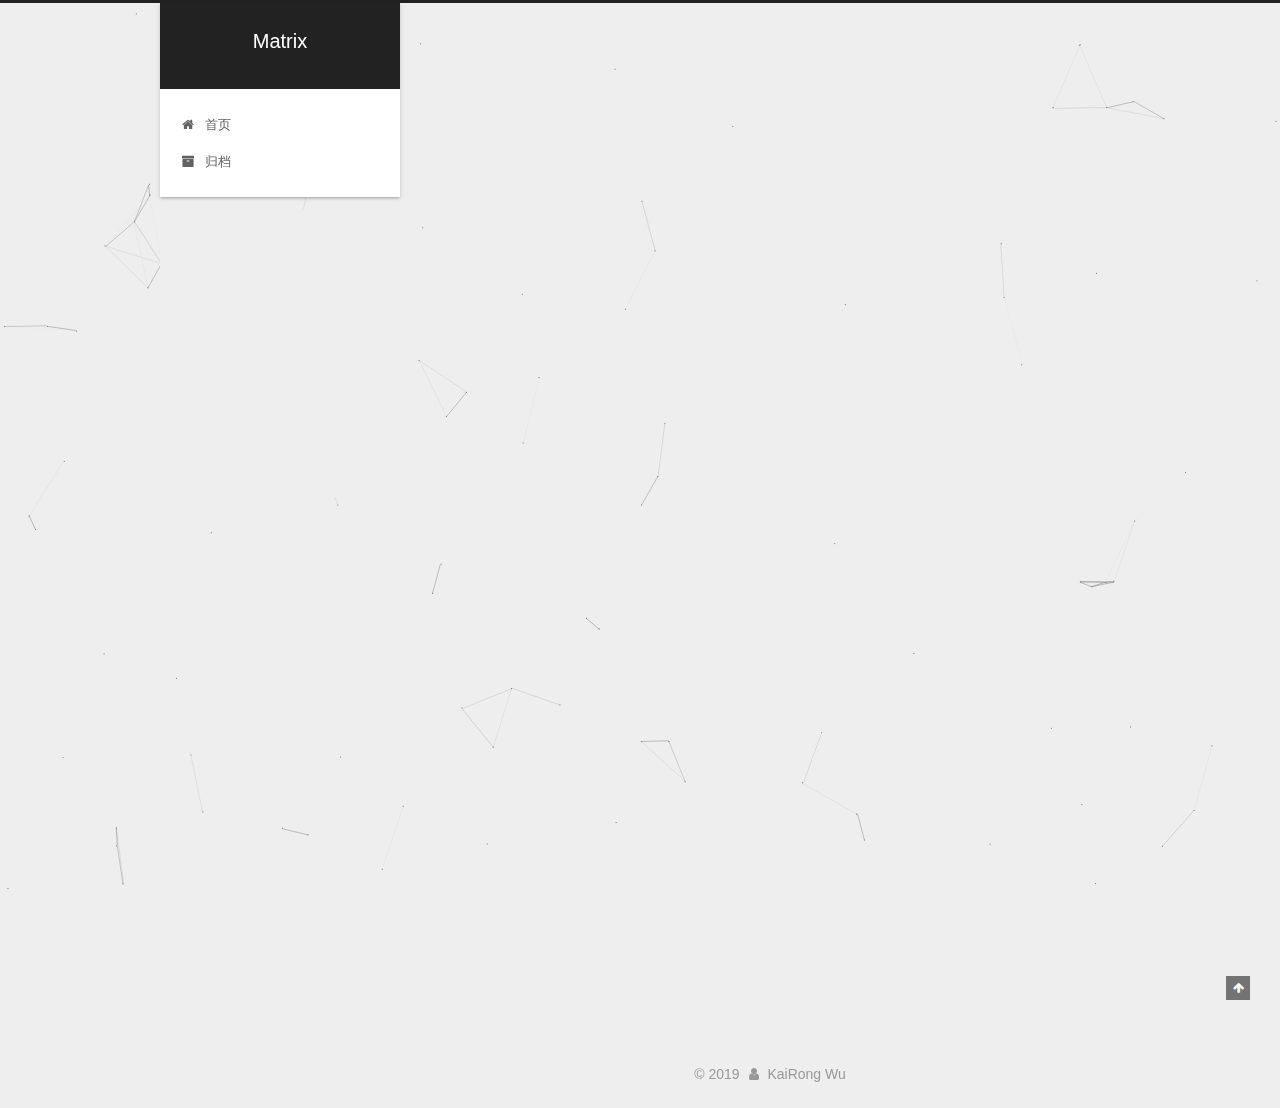
<file: index.html>
<!DOCTYPE html>



  


<html class="theme-next gemini use-motion" lang="zh-Hans">
<head>
  <meta charset="UTF-8"/>
<meta http-equiv="X-UA-Compatible" content="IE=edge" />
<meta name="viewport" content="width=device-width, initial-scale=1, maximum-scale=1"/>
<meta name="theme-color" content="#222">









<meta http-equiv="Cache-Control" content="no-transform" />
<meta http-equiv="Cache-Control" content="no-siteapp" />
















  
  
  <link href="/lib/fancybox/source/jquery.fancybox.css?v=2.1.5" rel="stylesheet" type="text/css" />







<link href="/lib/font-awesome/css/font-awesome.min.css?v=4.6.2" rel="stylesheet" type="text/css" />

<link href="/css/main.css?v=5.1.4" rel="stylesheet" type="text/css" />


  <link rel="apple-touch-icon" sizes="180x180" href="/images/apple-touch-icon-next.png?v=5.1.4">


  <link rel="icon" type="image/png" sizes="32x32" href="/images/favicon-32x32-rick.ico?v=5.1.4">


  <link rel="icon" type="image/png" sizes="16x16" href="/images/favicon-16x16-rick.ico?v=5.1.4">


  <link rel="mask-icon" href="/images/logo.svg?v=5.1.4" color="#222">





  <meta name="keywords" content="Hexo, NexT , KaiRong Wu, Rick, rick, Matrix" />










<meta name="description" content="你不需要很厉害才能开始，但你需要开始才会很厉害">
<meta property="og:type" content="website">
<meta property="og:title" content="Matrix">
<meta property="og:url" content="http:&#x2F;&#x2F;rickandmatrix.top&#x2F;index.html">
<meta property="og:site_name" content="Matrix">
<meta property="og:description" content="你不需要很厉害才能开始，但你需要开始才会很厉害">
<meta property="article:author" content="KaiRong Wu">
<meta name="twitter:card" content="summary">



<script type="text/javascript" id="hexo.configurations">
  var NexT = window.NexT || {};
  var CONFIG = {
    root: '/',
    scheme: 'Gemini',
    version: '5.1.4',
    sidebar: {"position":"left","display":"post","offset":12,"b2t":false,"scrollpercent":false,"onmobile":false},
    fancybox: true,
    tabs: true,
    motion: {"enable":true,"async":false,"transition":{"post_block":"fadeIn","post_header":"slideDownIn","post_body":"slideDownIn","coll_header":"slideLeftIn","sidebar":"slideUpIn"}},
    duoshuo: {
      userId: '0',
      author: '博主'
    },
    algolia: {
      applicationID: '',
      apiKey: '',
      indexName: '',
      hits: {"per_page":10},
      labels: {"input_placeholder":"Search for Posts","hits_empty":"We didn't find any results for the search: ${query}","hits_stats":"${hits} results found in ${time} ms"}
    }
  };
</script>



  <link rel="canonical" href="http://rickandmatrix.top/"/>





  <title>Matrix</title>
  








<meta name="generator" content="Hexo 4.1.0"></head>

<body itemscope itemtype="http://schema.org/WebPage" lang="zh-Hans">

  
  
    
  

  <div class="container sidebar-position-left 
  page-home">
    <div class="headband"></div>

    <header id="header" class="header" itemscope itemtype="http://schema.org/WPHeader">
      <div class="header-inner"><div class="site-brand-wrapper">
  <div class="site-meta ">
    

    <div class="custom-logo-site-title">
      <a href="/"  class="brand" rel="start">
        <span class="logo-line-before"><i></i></span>
        <span class="site-title">Matrix</span>
        <span class="logo-line-after"><i></i></span>
      </a>
    </div>
      
        <p class="site-subtitle"></p>
      
  </div>

  <div class="site-nav-toggle">
    <button>
      <span class="btn-bar"></span>
      <span class="btn-bar"></span>
      <span class="btn-bar"></span>
    </button>
  </div>
</div>

<nav class="site-nav">
  

  
    <ul id="menu" class="menu">
      
        
        <li class="menu-item menu-item-home">
          <a href="/%20" rel="section">
            
              <i class="menu-item-icon fa fa-fw fa-home"></i> <br />
            
            首页
          </a>
        </li>
      
        
        <li class="menu-item menu-item-archives">
          <a href="/archives/%20" rel="section">
            
              <i class="menu-item-icon fa fa-fw fa-archive"></i> <br />
            
            归档
          </a>
        </li>
      

      
    </ul>
  

  
</nav>



 </div>
    </header>

    <main id="main" class="main">
      <div class="main-inner">
        <div class="content-wrap">
          <div id="content" class="content">
            
  <section id="posts" class="posts-expand">
    
      

  

  
  
  

  <article class="post post-type-normal" itemscope itemtype="http://schema.org/Article">
  
  
  
  <div class="post-block">
    <link itemprop="mainEntityOfPage" href="http://rickandmatrix.top/2019/12/11/hello-world/">

    <span hidden itemprop="author" itemscope itemtype="http://schema.org/Person">
      <meta itemprop="name" content="KaiRong Wu">
      <meta itemprop="description" content="">
      <meta itemprop="image" content="/images/avatar.png">
    </span>

    <span hidden itemprop="publisher" itemscope itemtype="http://schema.org/Organization">
      <meta itemprop="name" content="Matrix">
    </span>

    
      <header class="post-header">

        
        
          <h1 class="post-title" itemprop="name headline">
                
                <a class="post-title-link" href="/2019/12/11/hello-world/" itemprop="url">Hello World</a></h1>
        

        <div class="post-meta">
          <span class="post-time">
            
              <span class="post-meta-item-icon">
                <i class="fa fa-calendar-o"></i>
              </span>
              
                <span class="post-meta-item-text">发表于</span>
              
              <time title="创建于" itemprop="dateCreated datePublished" datetime="2019-12-11T21:10:09+08:00">
                2019-12-11
              </time>
            

            

            
          </span>

          

          
            
          

          
          

          

          

          

        </div>
      </header>
    

    
    
    
    <div class="post-body" itemprop="articleBody">

      
      

      
        
          
            <p>Welcome to <a href="https://hexo.io/" target="_blank" rel="noopener">Hexo</a>! This is your very first post. Check <a href="https://hexo.io/docs/" target="_blank" rel="noopener">documentation</a> for more info. If you get any problems when using Hexo, you can find the answer in <a href="https://hexo.io/docs/troubleshooting.html" target="_blank" rel="noopener">troubleshooting</a> or you can ask me on <a href="https://github.com/hexojs/hexo/issues" target="_blank" rel="noopener">GitHub</a>.</p>
<h2 id="Quick-Start"><a href="#Quick-Start" class="headerlink" title="Quick Start"></a>Quick Start</h2><h3 id="Create-a-new-post"><a href="#Create-a-new-post" class="headerlink" title="Create a new post"></a>Create a new post</h3><figure class="highlight bash"><table><tr><td class="gutter"><pre><span class="line">1</span><br></pre></td><td class="code"><pre><span class="line">$ hexo new <span class="string">"My New Post"</span></span><br></pre></td></tr></table></figure>

<p>More info: <a href="https://hexo.io/docs/writing.html" target="_blank" rel="noopener">Writing</a></p>
<h3 id="Run-server"><a href="#Run-server" class="headerlink" title="Run server"></a>Run server</h3><figure class="highlight bash"><table><tr><td class="gutter"><pre><span class="line">1</span><br></pre></td><td class="code"><pre><span class="line">$ hexo server</span><br></pre></td></tr></table></figure>

<p>More info: <a href="https://hexo.io/docs/server.html" target="_blank" rel="noopener">Server</a></p>
<h3 id="Generate-static-files"><a href="#Generate-static-files" class="headerlink" title="Generate static files"></a>Generate static files</h3><figure class="highlight bash"><table><tr><td class="gutter"><pre><span class="line">1</span><br></pre></td><td class="code"><pre><span class="line">$ hexo generate</span><br></pre></td></tr></table></figure>

<p>More info: <a href="https://hexo.io/docs/generating.html" target="_blank" rel="noopener">Generating</a></p>
<h3 id="Deploy-to-remote-sites"><a href="#Deploy-to-remote-sites" class="headerlink" title="Deploy to remote sites"></a>Deploy to remote sites</h3><figure class="highlight bash"><table><tr><td class="gutter"><pre><span class="line">1</span><br></pre></td><td class="code"><pre><span class="line">$ hexo deploy</span><br></pre></td></tr></table></figure>

<p>More info: <a href="https://hexo.io/docs/one-command-deployment.html" target="_blank" rel="noopener">Deployment</a></p>

          
        
      
    </div>
    
    
    

    

    

    

    <footer class="post-footer">
      

      

      

      
      
        <div class="post-eof"></div>
      
    </footer>
  </div>
  
  
  
  </article>


    
  </section>

  


          </div>
          


          

        </div>
        
          
  
  <div class="sidebar-toggle">
    <div class="sidebar-toggle-line-wrap">
      <span class="sidebar-toggle-line sidebar-toggle-line-first"></span>
      <span class="sidebar-toggle-line sidebar-toggle-line-middle"></span>
      <span class="sidebar-toggle-line sidebar-toggle-line-last"></span>
    </div>
  </div>

  <aside id="sidebar" class="sidebar">
    
    <div class="sidebar-inner">

      

      

      <section class="site-overview-wrap sidebar-panel sidebar-panel-active">
        <div class="site-overview">
          <div class="site-author motion-element" itemprop="author" itemscope itemtype="http://schema.org/Person">
            
              <img class="site-author-image" itemprop="image"
                src="/images/avatar.png"
                alt="KaiRong Wu" />
            
              <p class="site-author-name" itemprop="name">KaiRong Wu</p>
              <p class="site-description motion-element" itemprop="description">你不需要很厉害才能开始，但你需要开始才会很厉害</p>
          </div>

          <nav class="site-state motion-element">

            
              <div class="site-state-item site-state-posts">
              
                <a href="/archives/%20%7C%7C%20archive">
              
                  <span class="site-state-item-count">1</span>
                  <span class="site-state-item-name">日志</span>
                </a>
              </div>
            

            

            

          </nav>

          

          

          
          

          
          

          

        </div>
      </section>

      

      

    </div>
  </aside>


        
      </div>
    </main>

    <footer id="footer" class="footer">
      <div class="footer-inner">
        <div class="copyright">&copy; <span itemprop="copyrightYear">2019</span>
  <span class="with-love">
    <i class="fa fa-user"></i>
  </span>
  <span class="author" itemprop="copyrightHolder">KaiRong Wu</span>

  
</div>









        







        
      </div>
    </footer>

    
      <div class="back-to-top">
        <i class="fa fa-arrow-up"></i>
        
      </div>
    

    

  </div>

  

<script type="text/javascript">
  if (Object.prototype.toString.call(window.Promise) !== '[object Function]') {
    window.Promise = null;
  }
</script>









  


  











  
  
    <script type="text/javascript" src="/lib/jquery/index.js?v=2.1.3"></script>
  

  
  
    <script type="text/javascript" src="/lib/fastclick/lib/fastclick.min.js?v=1.0.6"></script>
  

  
  
    <script type="text/javascript" src="/lib/jquery_lazyload/jquery.lazyload.js?v=1.9.7"></script>
  

  
  
    <script type="text/javascript" src="/lib/velocity/velocity.min.js?v=1.2.1"></script>
  

  
  
    <script type="text/javascript" src="/lib/velocity/velocity.ui.min.js?v=1.2.1"></script>
  

  
  
    <script type="text/javascript" src="/lib/fancybox/source/jquery.fancybox.pack.js?v=2.1.5"></script>
  

  
  
    <script type="text/javascript" src="/lib/canvas-nest/canvas-nest.min.js"></script>
  


  


  <script type="text/javascript" src="/js/src/utils.js?v=5.1.4"></script>

  <script type="text/javascript" src="/js/src/motion.js?v=5.1.4"></script>



  
  


  <script type="text/javascript" src="/js/src/affix.js?v=5.1.4"></script>

  <script type="text/javascript" src="/js/src/schemes/pisces.js?v=5.1.4"></script>



  

  


  <script type="text/javascript" src="/js/src/bootstrap.js?v=5.1.4"></script>



  


  




	





  





  












  





  

  

  

  
  

  

  

  

</body>
</html>
</file>
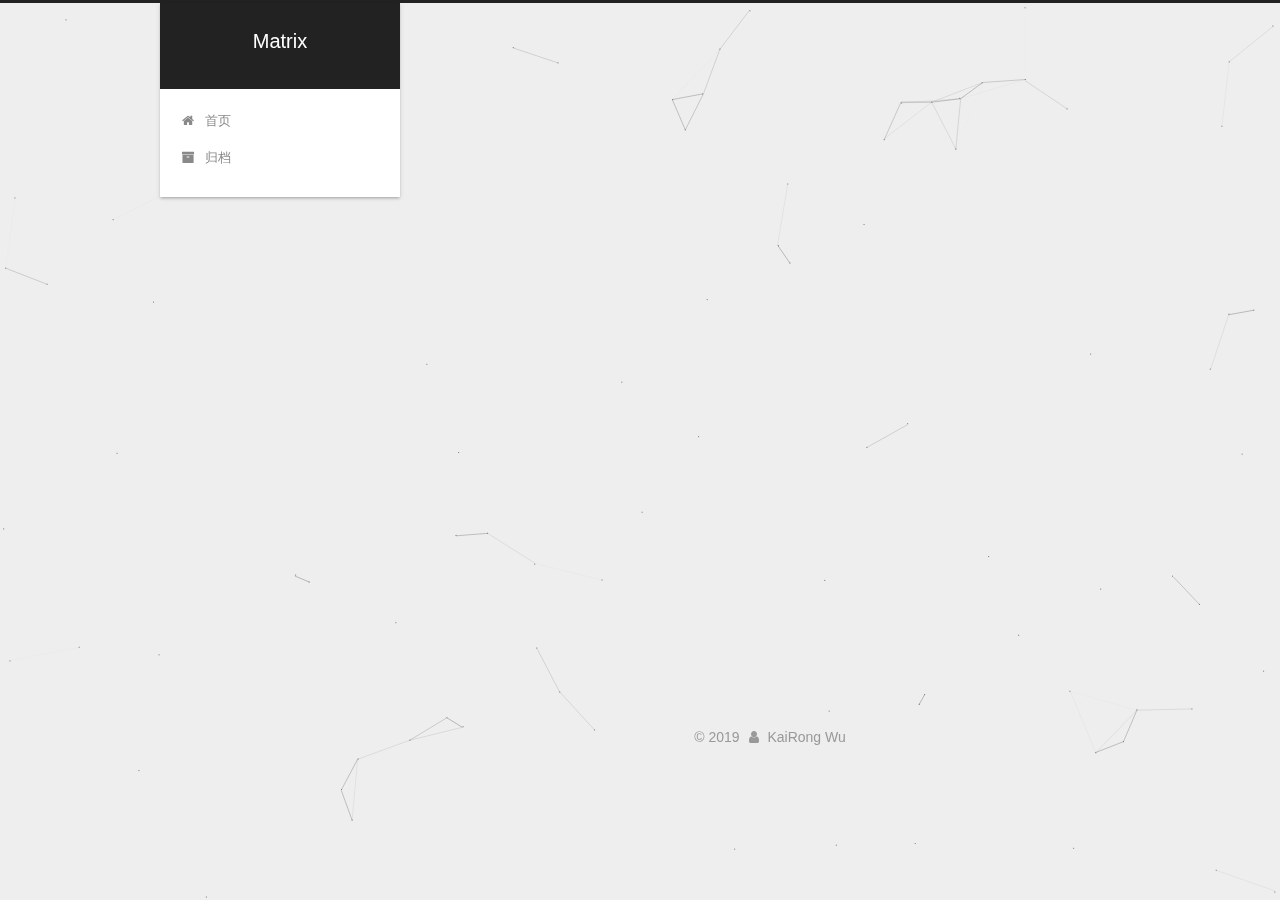
<file: archives/index.html>
<!DOCTYPE html>



  


<html class="theme-next gemini use-motion" lang="zh-Hans">
<head>
  <meta charset="UTF-8"/>
<meta http-equiv="X-UA-Compatible" content="IE=edge" />
<meta name="viewport" content="width=device-width, initial-scale=1, maximum-scale=1"/>
<meta name="theme-color" content="#222">









<meta http-equiv="Cache-Control" content="no-transform" />
<meta http-equiv="Cache-Control" content="no-siteapp" />
















  
  
  <link href="/lib/fancybox/source/jquery.fancybox.css?v=2.1.5" rel="stylesheet" type="text/css" />







<link href="/lib/font-awesome/css/font-awesome.min.css?v=4.6.2" rel="stylesheet" type="text/css" />

<link href="/css/main.css?v=5.1.4" rel="stylesheet" type="text/css" />


  <link rel="apple-touch-icon" sizes="180x180" href="/images/apple-touch-icon-next.png?v=5.1.4">


  <link rel="icon" type="image/png" sizes="32x32" href="/images/favicon-32x32-rick.ico?v=5.1.4">


  <link rel="icon" type="image/png" sizes="16x16" href="/images/favicon-16x16-rick.ico?v=5.1.4">


  <link rel="mask-icon" href="/images/logo.svg?v=5.1.4" color="#222">





  <meta name="keywords" content="Hexo, NexT , KaiRong Wu, Rick, rick, Matrix" />










<meta name="description" content="你不需要很厉害才能开始，但你需要开始才会很厉害">
<meta property="og:type" content="website">
<meta property="og:title" content="Matrix">
<meta property="og:url" content="http:&#x2F;&#x2F;rickandmatrix.top&#x2F;archives&#x2F;index.html">
<meta property="og:site_name" content="Matrix">
<meta property="og:description" content="你不需要很厉害才能开始，但你需要开始才会很厉害">
<meta property="article:author" content="KaiRong Wu">
<meta name="twitter:card" content="summary">



<script type="text/javascript" id="hexo.configurations">
  var NexT = window.NexT || {};
  var CONFIG = {
    root: '/',
    scheme: 'Gemini',
    version: '5.1.4',
    sidebar: {"position":"left","display":"post","offset":12,"b2t":false,"scrollpercent":false,"onmobile":false},
    fancybox: true,
    tabs: true,
    motion: {"enable":true,"async":false,"transition":{"post_block":"fadeIn","post_header":"slideDownIn","post_body":"slideDownIn","coll_header":"slideLeftIn","sidebar":"slideUpIn"}},
    duoshuo: {
      userId: '0',
      author: '博主'
    },
    algolia: {
      applicationID: '',
      apiKey: '',
      indexName: '',
      hits: {"per_page":10},
      labels: {"input_placeholder":"Search for Posts","hits_empty":"We didn't find any results for the search: ${query}","hits_stats":"${hits} results found in ${time} ms"}
    }
  };
</script>



  <link rel="canonical" href="http://rickandmatrix.top/archives/"/>





  <title>归档 | Matrix</title>
  








<meta name="generator" content="Hexo 4.1.0"></head>

<body itemscope itemtype="http://schema.org/WebPage" lang="zh-Hans">

  
  
    
  

  <div class="container sidebar-position-left page-archive">
    <div class="headband"></div>

    <header id="header" class="header" itemscope itemtype="http://schema.org/WPHeader">
      <div class="header-inner"><div class="site-brand-wrapper">
  <div class="site-meta ">
    

    <div class="custom-logo-site-title">
      <a href="/"  class="brand" rel="start">
        <span class="logo-line-before"><i></i></span>
        <span class="site-title">Matrix</span>
        <span class="logo-line-after"><i></i></span>
      </a>
    </div>
      
        <p class="site-subtitle"></p>
      
  </div>

  <div class="site-nav-toggle">
    <button>
      <span class="btn-bar"></span>
      <span class="btn-bar"></span>
      <span class="btn-bar"></span>
    </button>
  </div>
</div>

<nav class="site-nav">
  

  
    <ul id="menu" class="menu">
      
        
        <li class="menu-item menu-item-home">
          <a href="/%20" rel="section">
            
              <i class="menu-item-icon fa fa-fw fa-home"></i> <br />
            
            首页
          </a>
        </li>
      
        
        <li class="menu-item menu-item-archives">
          <a href="/archives/%20" rel="section">
            
              <i class="menu-item-icon fa fa-fw fa-archive"></i> <br />
            
            归档
          </a>
        </li>
      

      
    </ul>
  

  
</nav>



 </div>
    </header>

    <main id="main" class="main">
      <div class="main-inner">
        <div class="content-wrap">
          <div id="content" class="content">
            

  
  
  
  <div class="post-block archive">
    <div id="posts" class="posts-collapse">
      <span class="archive-move-on"></span>

      <span class="archive-page-counter">
        
        
        
          
        
        嗯..! 目前共计 1 篇日志。 继续努力。
      </span>

      

        
        
        

        
          
          <div class="collection-title">
            <h1 class="archive-year" id="archive-year-2019">2019</h1>
          </div>
        
        

        

  <article class="post post-type-normal" itemscope itemtype="http://schema.org/Article">
    <header class="post-header">

      <h2 class="post-title">
        
            <a class="post-title-link" href="/2019/12/11/hello-world/" itemprop="url">
              
                <span itemprop="name">Hello World</span>
              
            </a>
        
      </h2>

      <div class="post-meta">
        <time class="post-time" itemprop="dateCreated"
              datetime="2019-12-11T21:10:09+08:00"
              content="2019-12-11" >
          12-11
        </time>
      </div>

    </header>
  </article>



      

    </div>
  </div>
  
  
  

  



          </div>
          


          

        </div>
        
          
  
  <div class="sidebar-toggle">
    <div class="sidebar-toggle-line-wrap">
      <span class="sidebar-toggle-line sidebar-toggle-line-first"></span>
      <span class="sidebar-toggle-line sidebar-toggle-line-middle"></span>
      <span class="sidebar-toggle-line sidebar-toggle-line-last"></span>
    </div>
  </div>

  <aside id="sidebar" class="sidebar">
    
    <div class="sidebar-inner">

      

      

      <section class="site-overview-wrap sidebar-panel sidebar-panel-active">
        <div class="site-overview">
          <div class="site-author motion-element" itemprop="author" itemscope itemtype="http://schema.org/Person">
            
              <img class="site-author-image" itemprop="image"
                src="/images/avatar.png"
                alt="KaiRong Wu" />
            
              <p class="site-author-name" itemprop="name">KaiRong Wu</p>
              <p class="site-description motion-element" itemprop="description">你不需要很厉害才能开始，但你需要开始才会很厉害</p>
          </div>

          <nav class="site-state motion-element">

            
              <div class="site-state-item site-state-posts">
              
                <a href="/archives/%20%7C%7C%20archive">
              
                  <span class="site-state-item-count">1</span>
                  <span class="site-state-item-name">日志</span>
                </a>
              </div>
            

            

            

          </nav>

          

          

          
          

          
          

          

        </div>
      </section>

      

      

    </div>
  </aside>


        
      </div>
    </main>

    <footer id="footer" class="footer">
      <div class="footer-inner">
        <div class="copyright">&copy; <span itemprop="copyrightYear">2019</span>
  <span class="with-love">
    <i class="fa fa-user"></i>
  </span>
  <span class="author" itemprop="copyrightHolder">KaiRong Wu</span>

  
</div>









        







        
      </div>
    </footer>

    
      <div class="back-to-top">
        <i class="fa fa-arrow-up"></i>
        
      </div>
    

    

  </div>

  

<script type="text/javascript">
  if (Object.prototype.toString.call(window.Promise) !== '[object Function]') {
    window.Promise = null;
  }
</script>









  


  











  
  
    <script type="text/javascript" src="/lib/jquery/index.js?v=2.1.3"></script>
  

  
  
    <script type="text/javascript" src="/lib/fastclick/lib/fastclick.min.js?v=1.0.6"></script>
  

  
  
    <script type="text/javascript" src="/lib/jquery_lazyload/jquery.lazyload.js?v=1.9.7"></script>
  

  
  
    <script type="text/javascript" src="/lib/velocity/velocity.min.js?v=1.2.1"></script>
  

  
  
    <script type="text/javascript" src="/lib/velocity/velocity.ui.min.js?v=1.2.1"></script>
  

  
  
    <script type="text/javascript" src="/lib/fancybox/source/jquery.fancybox.pack.js?v=2.1.5"></script>
  

  
  
    <script type="text/javascript" src="/lib/canvas-nest/canvas-nest.min.js"></script>
  


  


  <script type="text/javascript" src="/js/src/utils.js?v=5.1.4"></script>

  <script type="text/javascript" src="/js/src/motion.js?v=5.1.4"></script>



  
  


  <script type="text/javascript" src="/js/src/affix.js?v=5.1.4"></script>

  <script type="text/javascript" src="/js/src/schemes/pisces.js?v=5.1.4"></script>



  

  


  <script type="text/javascript" src="/js/src/bootstrap.js?v=5.1.4"></script>



  


  




	





  





  












  





  

  

  

  
  

  

  

  

</body>
</html>
</file>
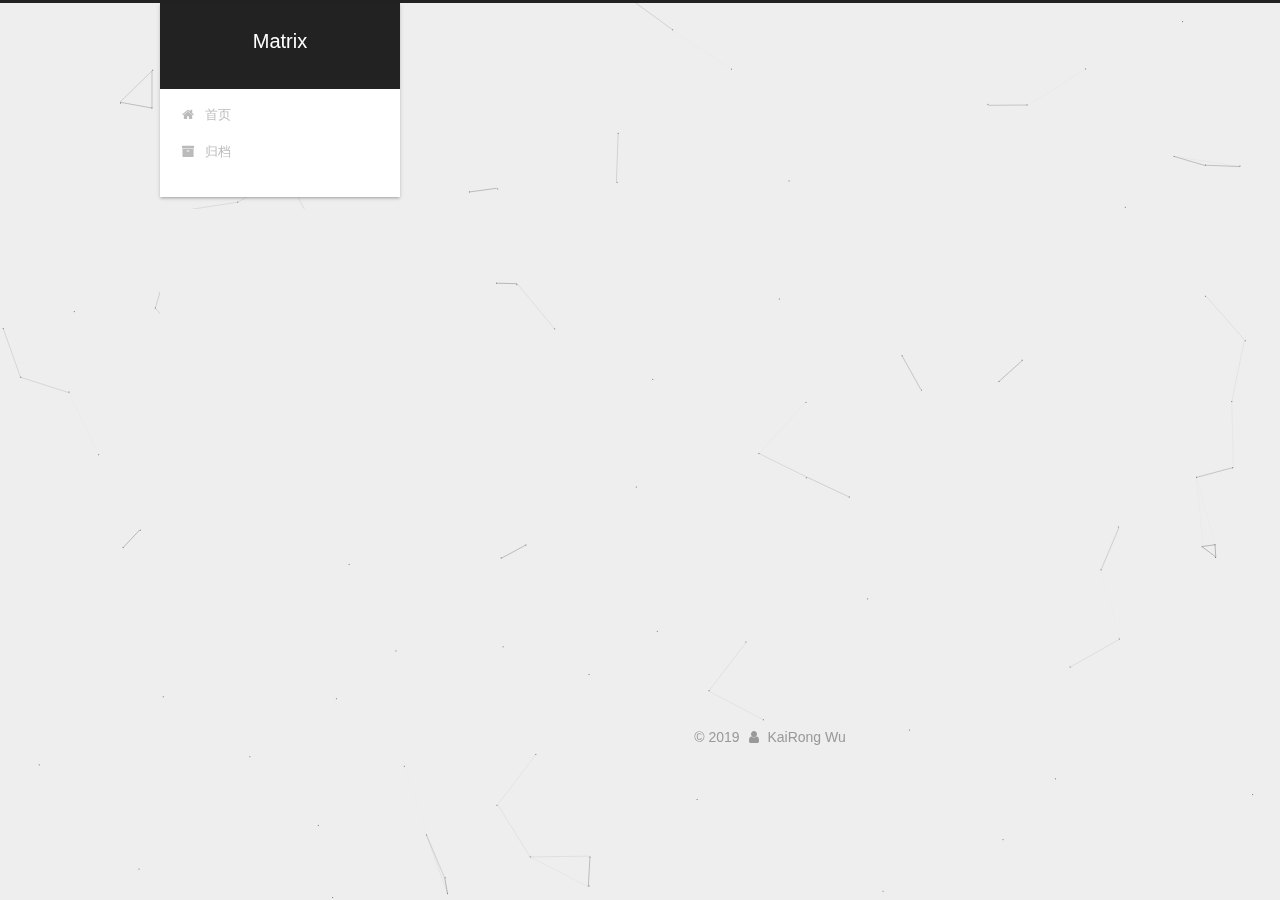
<file: archives/2019/index.html>
<!DOCTYPE html>



  


<html class="theme-next gemini use-motion" lang="zh-Hans">
<head>
  <meta charset="UTF-8"/>
<meta http-equiv="X-UA-Compatible" content="IE=edge" />
<meta name="viewport" content="width=device-width, initial-scale=1, maximum-scale=1"/>
<meta name="theme-color" content="#222">









<meta http-equiv="Cache-Control" content="no-transform" />
<meta http-equiv="Cache-Control" content="no-siteapp" />
















  
  
  <link href="/lib/fancybox/source/jquery.fancybox.css?v=2.1.5" rel="stylesheet" type="text/css" />







<link href="/lib/font-awesome/css/font-awesome.min.css?v=4.6.2" rel="stylesheet" type="text/css" />

<link href="/css/main.css?v=5.1.4" rel="stylesheet" type="text/css" />


  <link rel="apple-touch-icon" sizes="180x180" href="/images/apple-touch-icon-next.png?v=5.1.4">


  <link rel="icon" type="image/png" sizes="32x32" href="/images/favicon-32x32-rick.ico?v=5.1.4">


  <link rel="icon" type="image/png" sizes="16x16" href="/images/favicon-16x16-rick.ico?v=5.1.4">


  <link rel="mask-icon" href="/images/logo.svg?v=5.1.4" color="#222">





  <meta name="keywords" content="Hexo, NexT , KaiRong Wu, Rick, rick, Matrix" />










<meta name="description" content="你不需要很厉害才能开始，但你需要开始才会很厉害">
<meta property="og:type" content="website">
<meta property="og:title" content="Matrix">
<meta property="og:url" content="http:&#x2F;&#x2F;rickandmatrix.top&#x2F;archives&#x2F;2019&#x2F;index.html">
<meta property="og:site_name" content="Matrix">
<meta property="og:description" content="你不需要很厉害才能开始，但你需要开始才会很厉害">
<meta property="article:author" content="KaiRong Wu">
<meta name="twitter:card" content="summary">



<script type="text/javascript" id="hexo.configurations">
  var NexT = window.NexT || {};
  var CONFIG = {
    root: '/',
    scheme: 'Gemini',
    version: '5.1.4',
    sidebar: {"position":"left","display":"post","offset":12,"b2t":false,"scrollpercent":false,"onmobile":false},
    fancybox: true,
    tabs: true,
    motion: {"enable":true,"async":false,"transition":{"post_block":"fadeIn","post_header":"slideDownIn","post_body":"slideDownIn","coll_header":"slideLeftIn","sidebar":"slideUpIn"}},
    duoshuo: {
      userId: '0',
      author: '博主'
    },
    algolia: {
      applicationID: '',
      apiKey: '',
      indexName: '',
      hits: {"per_page":10},
      labels: {"input_placeholder":"Search for Posts","hits_empty":"We didn't find any results for the search: ${query}","hits_stats":"${hits} results found in ${time} ms"}
    }
  };
</script>



  <link rel="canonical" href="http://rickandmatrix.top/archives/2019/"/>





  <title>归档 | Matrix</title>
  








<meta name="generator" content="Hexo 4.1.0"></head>

<body itemscope itemtype="http://schema.org/WebPage" lang="zh-Hans">

  
  
    
  

  <div class="container sidebar-position-left page-archive">
    <div class="headband"></div>

    <header id="header" class="header" itemscope itemtype="http://schema.org/WPHeader">
      <div class="header-inner"><div class="site-brand-wrapper">
  <div class="site-meta ">
    

    <div class="custom-logo-site-title">
      <a href="/"  class="brand" rel="start">
        <span class="logo-line-before"><i></i></span>
        <span class="site-title">Matrix</span>
        <span class="logo-line-after"><i></i></span>
      </a>
    </div>
      
        <p class="site-subtitle"></p>
      
  </div>

  <div class="site-nav-toggle">
    <button>
      <span class="btn-bar"></span>
      <span class="btn-bar"></span>
      <span class="btn-bar"></span>
    </button>
  </div>
</div>

<nav class="site-nav">
  

  
    <ul id="menu" class="menu">
      
        
        <li class="menu-item menu-item-home">
          <a href="/%20" rel="section">
            
              <i class="menu-item-icon fa fa-fw fa-home"></i> <br />
            
            首页
          </a>
        </li>
      
        
        <li class="menu-item menu-item-archives">
          <a href="/archives/%20" rel="section">
            
              <i class="menu-item-icon fa fa-fw fa-archive"></i> <br />
            
            归档
          </a>
        </li>
      

      
    </ul>
  

  
</nav>



 </div>
    </header>

    <main id="main" class="main">
      <div class="main-inner">
        <div class="content-wrap">
          <div id="content" class="content">
            

  
  
  
  <div class="post-block archive">
    <div id="posts" class="posts-collapse">
      <span class="archive-move-on"></span>

      <span class="archive-page-counter">
        
        
        
          
        
        嗯..! 目前共计 1 篇日志。 继续努力。
      </span>

      

        
        
        

        
          
          <div class="collection-title">
            <h1 class="archive-year" id="archive-year-2019">2019</h1>
          </div>
        
        

        

  <article class="post post-type-normal" itemscope itemtype="http://schema.org/Article">
    <header class="post-header">

      <h2 class="post-title">
        
            <a class="post-title-link" href="/2019/12/11/hello-world/" itemprop="url">
              
                <span itemprop="name">Hello World</span>
              
            </a>
        
      </h2>

      <div class="post-meta">
        <time class="post-time" itemprop="dateCreated"
              datetime="2019-12-11T21:10:09+08:00"
              content="2019-12-11" >
          12-11
        </time>
      </div>

    </header>
  </article>



      

    </div>
  </div>
  
  
  

  



          </div>
          


          

        </div>
        
          
  
  <div class="sidebar-toggle">
    <div class="sidebar-toggle-line-wrap">
      <span class="sidebar-toggle-line sidebar-toggle-line-first"></span>
      <span class="sidebar-toggle-line sidebar-toggle-line-middle"></span>
      <span class="sidebar-toggle-line sidebar-toggle-line-last"></span>
    </div>
  </div>

  <aside id="sidebar" class="sidebar">
    
    <div class="sidebar-inner">

      

      

      <section class="site-overview-wrap sidebar-panel sidebar-panel-active">
        <div class="site-overview">
          <div class="site-author motion-element" itemprop="author" itemscope itemtype="http://schema.org/Person">
            
              <img class="site-author-image" itemprop="image"
                src="/images/avatar.png"
                alt="KaiRong Wu" />
            
              <p class="site-author-name" itemprop="name">KaiRong Wu</p>
              <p class="site-description motion-element" itemprop="description">你不需要很厉害才能开始，但你需要开始才会很厉害</p>
          </div>

          <nav class="site-state motion-element">

            
              <div class="site-state-item site-state-posts">
              
                <a href="/archives/%20%7C%7C%20archive">
              
                  <span class="site-state-item-count">1</span>
                  <span class="site-state-item-name">日志</span>
                </a>
              </div>
            

            

            

          </nav>

          

          

          
          

          
          

          

        </div>
      </section>

      

      

    </div>
  </aside>


        
      </div>
    </main>

    <footer id="footer" class="footer">
      <div class="footer-inner">
        <div class="copyright">&copy; <span itemprop="copyrightYear">2019</span>
  <span class="with-love">
    <i class="fa fa-user"></i>
  </span>
  <span class="author" itemprop="copyrightHolder">KaiRong Wu</span>

  
</div>









        







        
      </div>
    </footer>

    
      <div class="back-to-top">
        <i class="fa fa-arrow-up"></i>
        
      </div>
    

    

  </div>

  

<script type="text/javascript">
  if (Object.prototype.toString.call(window.Promise) !== '[object Function]') {
    window.Promise = null;
  }
</script>









  


  











  
  
    <script type="text/javascript" src="/lib/jquery/index.js?v=2.1.3"></script>
  

  
  
    <script type="text/javascript" src="/lib/fastclick/lib/fastclick.min.js?v=1.0.6"></script>
  

  
  
    <script type="text/javascript" src="/lib/jquery_lazyload/jquery.lazyload.js?v=1.9.7"></script>
  

  
  
    <script type="text/javascript" src="/lib/velocity/velocity.min.js?v=1.2.1"></script>
  

  
  
    <script type="text/javascript" src="/lib/velocity/velocity.ui.min.js?v=1.2.1"></script>
  

  
  
    <script type="text/javascript" src="/lib/fancybox/source/jquery.fancybox.pack.js?v=2.1.5"></script>
  

  
  
    <script type="text/javascript" src="/lib/canvas-nest/canvas-nest.min.js"></script>
  


  


  <script type="text/javascript" src="/js/src/utils.js?v=5.1.4"></script>

  <script type="text/javascript" src="/js/src/motion.js?v=5.1.4"></script>



  
  


  <script type="text/javascript" src="/js/src/affix.js?v=5.1.4"></script>

  <script type="text/javascript" src="/js/src/schemes/pisces.js?v=5.1.4"></script>



  

  


  <script type="text/javascript" src="/js/src/bootstrap.js?v=5.1.4"></script>



  


  




	





  





  












  





  

  

  

  
  

  

  

  

</body>
</html>
</file>
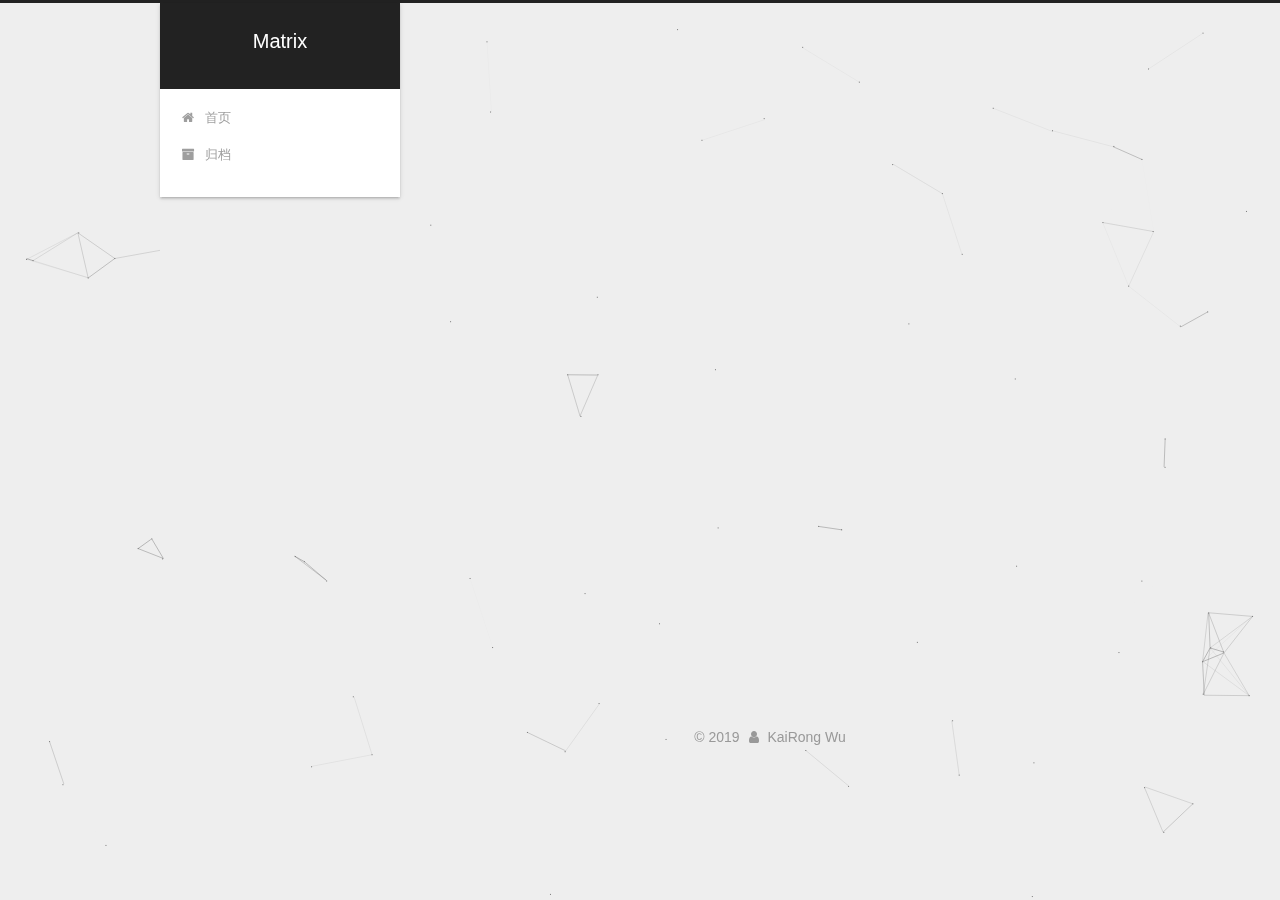
<file: archives/2019/12/index.html>
<!DOCTYPE html>



  


<html class="theme-next gemini use-motion" lang="zh-Hans">
<head>
  <meta charset="UTF-8"/>
<meta http-equiv="X-UA-Compatible" content="IE=edge" />
<meta name="viewport" content="width=device-width, initial-scale=1, maximum-scale=1"/>
<meta name="theme-color" content="#222">









<meta http-equiv="Cache-Control" content="no-transform" />
<meta http-equiv="Cache-Control" content="no-siteapp" />
















  
  
  <link href="/lib/fancybox/source/jquery.fancybox.css?v=2.1.5" rel="stylesheet" type="text/css" />







<link href="/lib/font-awesome/css/font-awesome.min.css?v=4.6.2" rel="stylesheet" type="text/css" />

<link href="/css/main.css?v=5.1.4" rel="stylesheet" type="text/css" />


  <link rel="apple-touch-icon" sizes="180x180" href="/images/apple-touch-icon-next.png?v=5.1.4">


  <link rel="icon" type="image/png" sizes="32x32" href="/images/favicon-32x32-rick.ico?v=5.1.4">


  <link rel="icon" type="image/png" sizes="16x16" href="/images/favicon-16x16-rick.ico?v=5.1.4">


  <link rel="mask-icon" href="/images/logo.svg?v=5.1.4" color="#222">





  <meta name="keywords" content="Hexo, NexT , KaiRong Wu, Rick, rick, Matrix" />










<meta name="description" content="你不需要很厉害才能开始，但你需要开始才会很厉害">
<meta property="og:type" content="website">
<meta property="og:title" content="Matrix">
<meta property="og:url" content="http:&#x2F;&#x2F;rickandmatrix.top&#x2F;archives&#x2F;2019&#x2F;12&#x2F;index.html">
<meta property="og:site_name" content="Matrix">
<meta property="og:description" content="你不需要很厉害才能开始，但你需要开始才会很厉害">
<meta property="article:author" content="KaiRong Wu">
<meta name="twitter:card" content="summary">



<script type="text/javascript" id="hexo.configurations">
  var NexT = window.NexT || {};
  var CONFIG = {
    root: '/',
    scheme: 'Gemini',
    version: '5.1.4',
    sidebar: {"position":"left","display":"post","offset":12,"b2t":false,"scrollpercent":false,"onmobile":false},
    fancybox: true,
    tabs: true,
    motion: {"enable":true,"async":false,"transition":{"post_block":"fadeIn","post_header":"slideDownIn","post_body":"slideDownIn","coll_header":"slideLeftIn","sidebar":"slideUpIn"}},
    duoshuo: {
      userId: '0',
      author: '博主'
    },
    algolia: {
      applicationID: '',
      apiKey: '',
      indexName: '',
      hits: {"per_page":10},
      labels: {"input_placeholder":"Search for Posts","hits_empty":"We didn't find any results for the search: ${query}","hits_stats":"${hits} results found in ${time} ms"}
    }
  };
</script>



  <link rel="canonical" href="http://rickandmatrix.top/archives/2019/12/"/>





  <title>归档 | Matrix</title>
  








<meta name="generator" content="Hexo 4.1.0"></head>

<body itemscope itemtype="http://schema.org/WebPage" lang="zh-Hans">

  
  
    
  

  <div class="container sidebar-position-left page-archive">
    <div class="headband"></div>

    <header id="header" class="header" itemscope itemtype="http://schema.org/WPHeader">
      <div class="header-inner"><div class="site-brand-wrapper">
  <div class="site-meta ">
    

    <div class="custom-logo-site-title">
      <a href="/"  class="brand" rel="start">
        <span class="logo-line-before"><i></i></span>
        <span class="site-title">Matrix</span>
        <span class="logo-line-after"><i></i></span>
      </a>
    </div>
      
        <p class="site-subtitle"></p>
      
  </div>

  <div class="site-nav-toggle">
    <button>
      <span class="btn-bar"></span>
      <span class="btn-bar"></span>
      <span class="btn-bar"></span>
    </button>
  </div>
</div>

<nav class="site-nav">
  

  
    <ul id="menu" class="menu">
      
        
        <li class="menu-item menu-item-home">
          <a href="/%20" rel="section">
            
              <i class="menu-item-icon fa fa-fw fa-home"></i> <br />
            
            首页
          </a>
        </li>
      
        
        <li class="menu-item menu-item-archives">
          <a href="/archives/%20" rel="section">
            
              <i class="menu-item-icon fa fa-fw fa-archive"></i> <br />
            
            归档
          </a>
        </li>
      

      
    </ul>
  

  
</nav>



 </div>
    </header>

    <main id="main" class="main">
      <div class="main-inner">
        <div class="content-wrap">
          <div id="content" class="content">
            

  
  
  
  <div class="post-block archive">
    <div id="posts" class="posts-collapse">
      <span class="archive-move-on"></span>

      <span class="archive-page-counter">
        
        
        
          
        
        嗯..! 目前共计 1 篇日志。 继续努力。
      </span>

      

        
        
        

        
          
          <div class="collection-title">
            <h1 class="archive-year" id="archive-year-2019">2019</h1>
          </div>
        
        

        

  <article class="post post-type-normal" itemscope itemtype="http://schema.org/Article">
    <header class="post-header">

      <h2 class="post-title">
        
            <a class="post-title-link" href="/2019/12/11/hello-world/" itemprop="url">
              
                <span itemprop="name">Hello World</span>
              
            </a>
        
      </h2>

      <div class="post-meta">
        <time class="post-time" itemprop="dateCreated"
              datetime="2019-12-11T21:10:09+08:00"
              content="2019-12-11" >
          12-11
        </time>
      </div>

    </header>
  </article>



      

    </div>
  </div>
  
  
  

  



          </div>
          


          

        </div>
        
          
  
  <div class="sidebar-toggle">
    <div class="sidebar-toggle-line-wrap">
      <span class="sidebar-toggle-line sidebar-toggle-line-first"></span>
      <span class="sidebar-toggle-line sidebar-toggle-line-middle"></span>
      <span class="sidebar-toggle-line sidebar-toggle-line-last"></span>
    </div>
  </div>

  <aside id="sidebar" class="sidebar">
    
    <div class="sidebar-inner">

      

      

      <section class="site-overview-wrap sidebar-panel sidebar-panel-active">
        <div class="site-overview">
          <div class="site-author motion-element" itemprop="author" itemscope itemtype="http://schema.org/Person">
            
              <img class="site-author-image" itemprop="image"
                src="/images/avatar.png"
                alt="KaiRong Wu" />
            
              <p class="site-author-name" itemprop="name">KaiRong Wu</p>
              <p class="site-description motion-element" itemprop="description">你不需要很厉害才能开始，但你需要开始才会很厉害</p>
          </div>

          <nav class="site-state motion-element">

            
              <div class="site-state-item site-state-posts">
              
                <a href="/archives/%20%7C%7C%20archive">
              
                  <span class="site-state-item-count">1</span>
                  <span class="site-state-item-name">日志</span>
                </a>
              </div>
            

            

            

          </nav>

          

          

          
          

          
          

          

        </div>
      </section>

      

      

    </div>
  </aside>


        
      </div>
    </main>

    <footer id="footer" class="footer">
      <div class="footer-inner">
        <div class="copyright">&copy; <span itemprop="copyrightYear">2019</span>
  <span class="with-love">
    <i class="fa fa-user"></i>
  </span>
  <span class="author" itemprop="copyrightHolder">KaiRong Wu</span>

  
</div>









        







        
      </div>
    </footer>

    
      <div class="back-to-top">
        <i class="fa fa-arrow-up"></i>
        
      </div>
    

    

  </div>

  

<script type="text/javascript">
  if (Object.prototype.toString.call(window.Promise) !== '[object Function]') {
    window.Promise = null;
  }
</script>









  


  











  
  
    <script type="text/javascript" src="/lib/jquery/index.js?v=2.1.3"></script>
  

  
  
    <script type="text/javascript" src="/lib/fastclick/lib/fastclick.min.js?v=1.0.6"></script>
  

  
  
    <script type="text/javascript" src="/lib/jquery_lazyload/jquery.lazyload.js?v=1.9.7"></script>
  

  
  
    <script type="text/javascript" src="/lib/velocity/velocity.min.js?v=1.2.1"></script>
  

  
  
    <script type="text/javascript" src="/lib/velocity/velocity.ui.min.js?v=1.2.1"></script>
  

  
  
    <script type="text/javascript" src="/lib/fancybox/source/jquery.fancybox.pack.js?v=2.1.5"></script>
  

  
  
    <script type="text/javascript" src="/lib/canvas-nest/canvas-nest.min.js"></script>
  


  


  <script type="text/javascript" src="/js/src/utils.js?v=5.1.4"></script>

  <script type="text/javascript" src="/js/src/motion.js?v=5.1.4"></script>



  
  


  <script type="text/javascript" src="/js/src/affix.js?v=5.1.4"></script>

  <script type="text/javascript" src="/js/src/schemes/pisces.js?v=5.1.4"></script>



  

  


  <script type="text/javascript" src="/js/src/bootstrap.js?v=5.1.4"></script>



  


  




	





  





  












  





  

  

  

  
  

  

  

  

</body>
</html>
</file>
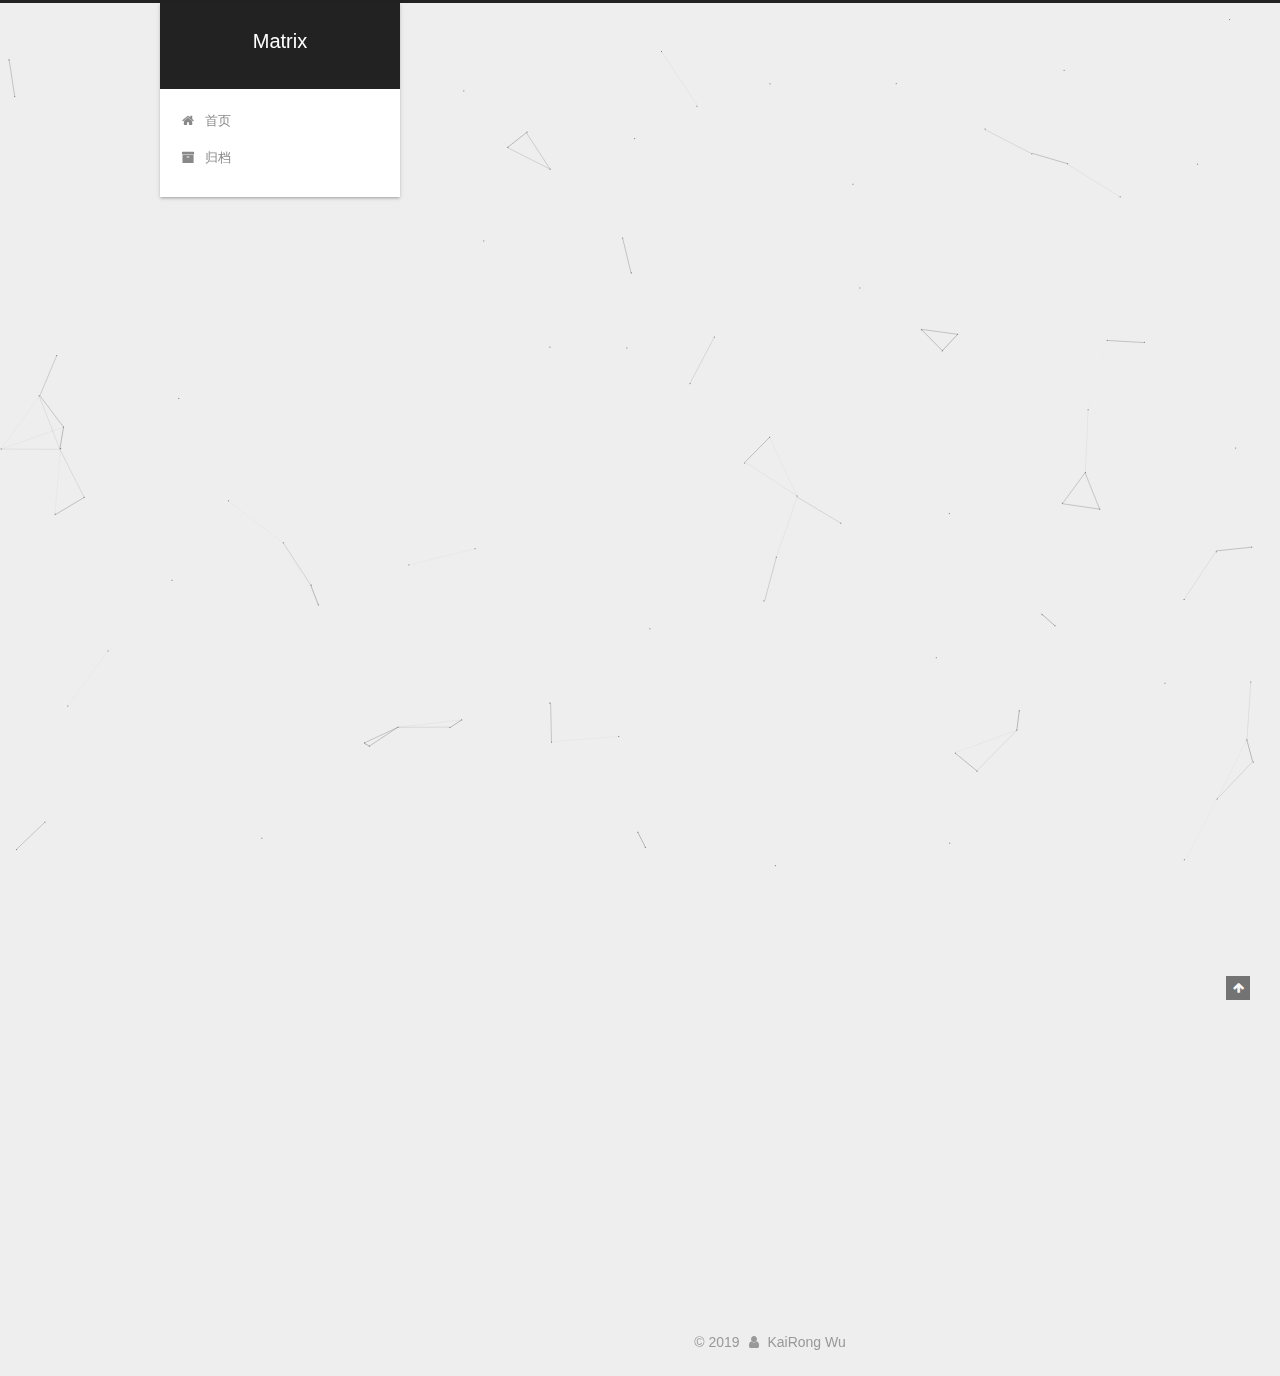
<file: 2019/12/11/hello-world/index.html>
<!DOCTYPE html>



  


<html class="theme-next gemini use-motion" lang="zh-Hans">
<head>
  <meta charset="UTF-8"/>
<meta http-equiv="X-UA-Compatible" content="IE=edge" />
<meta name="viewport" content="width=device-width, initial-scale=1, maximum-scale=1"/>
<meta name="theme-color" content="#222">









<meta http-equiv="Cache-Control" content="no-transform" />
<meta http-equiv="Cache-Control" content="no-siteapp" />
















  
  
  <link href="/lib/fancybox/source/jquery.fancybox.css?v=2.1.5" rel="stylesheet" type="text/css" />







<link href="/lib/font-awesome/css/font-awesome.min.css?v=4.6.2" rel="stylesheet" type="text/css" />

<link href="/css/main.css?v=5.1.4" rel="stylesheet" type="text/css" />


  <link rel="apple-touch-icon" sizes="180x180" href="/images/apple-touch-icon-next.png?v=5.1.4">


  <link rel="icon" type="image/png" sizes="32x32" href="/images/favicon-32x32-rick.ico?v=5.1.4">


  <link rel="icon" type="image/png" sizes="16x16" href="/images/favicon-16x16-rick.ico?v=5.1.4">


  <link rel="mask-icon" href="/images/logo.svg?v=5.1.4" color="#222">





  <meta name="keywords" content="Hexo, NexT , KaiRong Wu, Rick, rick, Matrix" />










<meta name="description" content="Welcome to Hexo! This is your very first post. Check documentation for more info. If you get any problems when using Hexo, you can find the answer in troubleshooting or you can ask me on GitHub. Quick">
<meta property="og:type" content="article">
<meta property="og:title" content="Hello World">
<meta property="og:url" content="http:&#x2F;&#x2F;rickandmatrix.top&#x2F;2019&#x2F;12&#x2F;11&#x2F;hello-world&#x2F;index.html">
<meta property="og:site_name" content="Matrix">
<meta property="og:description" content="Welcome to Hexo! This is your very first post. Check documentation for more info. If you get any problems when using Hexo, you can find the answer in troubleshooting or you can ask me on GitHub. Quick">
<meta property="article:published_time" content="2019-12-11T13:10:09.525Z">
<meta property="article:modified_time" content="2019-12-11T13:10:09.525Z">
<meta property="article:author" content="KaiRong Wu">
<meta name="twitter:card" content="summary">



<script type="text/javascript" id="hexo.configurations">
  var NexT = window.NexT || {};
  var CONFIG = {
    root: '/',
    scheme: 'Gemini',
    version: '5.1.4',
    sidebar: {"position":"left","display":"post","offset":12,"b2t":false,"scrollpercent":false,"onmobile":false},
    fancybox: true,
    tabs: true,
    motion: {"enable":true,"async":false,"transition":{"post_block":"fadeIn","post_header":"slideDownIn","post_body":"slideDownIn","coll_header":"slideLeftIn","sidebar":"slideUpIn"}},
    duoshuo: {
      userId: '0',
      author: '博主'
    },
    algolia: {
      applicationID: '',
      apiKey: '',
      indexName: '',
      hits: {"per_page":10},
      labels: {"input_placeholder":"Search for Posts","hits_empty":"We didn't find any results for the search: ${query}","hits_stats":"${hits} results found in ${time} ms"}
    }
  };
</script>



  <link rel="canonical" href="http://rickandmatrix.top/2019/12/11/hello-world/"/>





  <title>Hello World | Matrix</title>
  








<meta name="generator" content="Hexo 4.1.0"></head>

<body itemscope itemtype="http://schema.org/WebPage" lang="zh-Hans">

  
  
    
  

  <div class="container sidebar-position-left page-post-detail">
    <div class="headband"></div>

    <header id="header" class="header" itemscope itemtype="http://schema.org/WPHeader">
      <div class="header-inner"><div class="site-brand-wrapper">
  <div class="site-meta ">
    

    <div class="custom-logo-site-title">
      <a href="/"  class="brand" rel="start">
        <span class="logo-line-before"><i></i></span>
        <span class="site-title">Matrix</span>
        <span class="logo-line-after"><i></i></span>
      </a>
    </div>
      
        <p class="site-subtitle"></p>
      
  </div>

  <div class="site-nav-toggle">
    <button>
      <span class="btn-bar"></span>
      <span class="btn-bar"></span>
      <span class="btn-bar"></span>
    </button>
  </div>
</div>

<nav class="site-nav">
  

  
    <ul id="menu" class="menu">
      
        
        <li class="menu-item menu-item-home">
          <a href="/%20" rel="section">
            
              <i class="menu-item-icon fa fa-fw fa-home"></i> <br />
            
            首页
          </a>
        </li>
      
        
        <li class="menu-item menu-item-archives">
          <a href="/archives/%20" rel="section">
            
              <i class="menu-item-icon fa fa-fw fa-archive"></i> <br />
            
            归档
          </a>
        </li>
      

      
    </ul>
  

  
</nav>



 </div>
    </header>

    <main id="main" class="main">
      <div class="main-inner">
        <div class="content-wrap">
          <div id="content" class="content">
            

  <div id="posts" class="posts-expand">
    

  

  
  
  

  <article class="post post-type-normal" itemscope itemtype="http://schema.org/Article">
  
  
  
  <div class="post-block">
    <link itemprop="mainEntityOfPage" href="http://rickandmatrix.top/2019/12/11/hello-world/">

    <span hidden itemprop="author" itemscope itemtype="http://schema.org/Person">
      <meta itemprop="name" content="KaiRong Wu">
      <meta itemprop="description" content="">
      <meta itemprop="image" content="/images/avatar.png">
    </span>

    <span hidden itemprop="publisher" itemscope itemtype="http://schema.org/Organization">
      <meta itemprop="name" content="Matrix">
    </span>

    
      <header class="post-header">

        
        
          <h1 class="post-title" itemprop="name headline">Hello World</h1>
        

        <div class="post-meta">
          <span class="post-time">
            
              <span class="post-meta-item-icon">
                <i class="fa fa-calendar-o"></i>
              </span>
              
                <span class="post-meta-item-text">发表于</span>
              
              <time title="创建于" itemprop="dateCreated datePublished" datetime="2019-12-11T21:10:09+08:00">
                2019-12-11
              </time>
            

            

            
          </span>

          

          
            
          

          
          

          

          

          

        </div>
      </header>
    

    
    
    
    <div class="post-body" itemprop="articleBody">

      
      

      
        <p>Welcome to <a href="https://hexo.io/" target="_blank" rel="noopener">Hexo</a>! This is your very first post. Check <a href="https://hexo.io/docs/" target="_blank" rel="noopener">documentation</a> for more info. If you get any problems when using Hexo, you can find the answer in <a href="https://hexo.io/docs/troubleshooting.html" target="_blank" rel="noopener">troubleshooting</a> or you can ask me on <a href="https://github.com/hexojs/hexo/issues" target="_blank" rel="noopener">GitHub</a>.</p>
<h2 id="Quick-Start"><a href="#Quick-Start" class="headerlink" title="Quick Start"></a>Quick Start</h2><h3 id="Create-a-new-post"><a href="#Create-a-new-post" class="headerlink" title="Create a new post"></a>Create a new post</h3><figure class="highlight bash"><table><tr><td class="gutter"><pre><span class="line">1</span><br></pre></td><td class="code"><pre><span class="line">$ hexo new <span class="string">"My New Post"</span></span><br></pre></td></tr></table></figure>

<p>More info: <a href="https://hexo.io/docs/writing.html" target="_blank" rel="noopener">Writing</a></p>
<h3 id="Run-server"><a href="#Run-server" class="headerlink" title="Run server"></a>Run server</h3><figure class="highlight bash"><table><tr><td class="gutter"><pre><span class="line">1</span><br></pre></td><td class="code"><pre><span class="line">$ hexo server</span><br></pre></td></tr></table></figure>

<p>More info: <a href="https://hexo.io/docs/server.html" target="_blank" rel="noopener">Server</a></p>
<h3 id="Generate-static-files"><a href="#Generate-static-files" class="headerlink" title="Generate static files"></a>Generate static files</h3><figure class="highlight bash"><table><tr><td class="gutter"><pre><span class="line">1</span><br></pre></td><td class="code"><pre><span class="line">$ hexo generate</span><br></pre></td></tr></table></figure>

<p>More info: <a href="https://hexo.io/docs/generating.html" target="_blank" rel="noopener">Generating</a></p>
<h3 id="Deploy-to-remote-sites"><a href="#Deploy-to-remote-sites" class="headerlink" title="Deploy to remote sites"></a>Deploy to remote sites</h3><figure class="highlight bash"><table><tr><td class="gutter"><pre><span class="line">1</span><br></pre></td><td class="code"><pre><span class="line">$ hexo deploy</span><br></pre></td></tr></table></figure>

<p>More info: <a href="https://hexo.io/docs/one-command-deployment.html" target="_blank" rel="noopener">Deployment</a></p>

      
    </div>
    
    
    

    
      <div>
        <div id="wechat_subscriber" style="display: block; padding: 10px 0; margin: 20px auto; width: 100%; text-align: center">
    <img id="wechat_subscriber_qcode" src="/images/wechat-qrcode.jpg" alt="KaiRong Wu wechat" style="width: 200px; max-width: 100%;"/>
    <div>欢迎您扫描上面的二维码，关注我的公众号！</div>
</div>

      </div>
    

    

    

    <footer class="post-footer">
      

      
      
      

      

      
      
    </footer>
  </div>
  
  
  
  </article>



    <div class="post-spread">
      
    </div>
  </div>


          </div>
          


          

  



        </div>
        
          
  
  <div class="sidebar-toggle">
    <div class="sidebar-toggle-line-wrap">
      <span class="sidebar-toggle-line sidebar-toggle-line-first"></span>
      <span class="sidebar-toggle-line sidebar-toggle-line-middle"></span>
      <span class="sidebar-toggle-line sidebar-toggle-line-last"></span>
    </div>
  </div>

  <aside id="sidebar" class="sidebar">
    
    <div class="sidebar-inner">

      

      
        <ul class="sidebar-nav motion-element">
          <li class="sidebar-nav-toc sidebar-nav-active" data-target="post-toc-wrap">
            文章目录
          </li>
          <li class="sidebar-nav-overview" data-target="site-overview-wrap">
            站点概览
          </li>
        </ul>
      

      <section class="site-overview-wrap sidebar-panel">
        <div class="site-overview">
          <div class="site-author motion-element" itemprop="author" itemscope itemtype="http://schema.org/Person">
            
              <img class="site-author-image" itemprop="image"
                src="/images/avatar.png"
                alt="KaiRong Wu" />
            
              <p class="site-author-name" itemprop="name">KaiRong Wu</p>
              <p class="site-description motion-element" itemprop="description">你不需要很厉害才能开始，但你需要开始才会很厉害</p>
          </div>

          <nav class="site-state motion-element">

            
              <div class="site-state-item site-state-posts">
              
                <a href="/archives/%20%7C%7C%20archive">
              
                  <span class="site-state-item-count">1</span>
                  <span class="site-state-item-name">日志</span>
                </a>
              </div>
            

            

            

          </nav>

          

          

          
          

          
          

          

        </div>
      </section>

      
      <!--noindex-->
        <section class="post-toc-wrap motion-element sidebar-panel sidebar-panel-active">
          <div class="post-toc">

            
              
            

            
              <div class="post-toc-content"><ol class="nav"><li class="nav-item nav-level-2"><a class="nav-link" href="#Quick-Start"><span class="nav-number">1.</span> <span class="nav-text">Quick Start</span></a><ol class="nav-child"><li class="nav-item nav-level-3"><a class="nav-link" href="#Create-a-new-post"><span class="nav-number">1.1.</span> <span class="nav-text">Create a new post</span></a></li><li class="nav-item nav-level-3"><a class="nav-link" href="#Run-server"><span class="nav-number">1.2.</span> <span class="nav-text">Run server</span></a></li><li class="nav-item nav-level-3"><a class="nav-link" href="#Generate-static-files"><span class="nav-number">1.3.</span> <span class="nav-text">Generate static files</span></a></li><li class="nav-item nav-level-3"><a class="nav-link" href="#Deploy-to-remote-sites"><span class="nav-number">1.4.</span> <span class="nav-text">Deploy to remote sites</span></a></li></ol></li></ol></div>
            

          </div>
        </section>
      <!--/noindex-->
      

      

    </div>
  </aside>


        
      </div>
    </main>

    <footer id="footer" class="footer">
      <div class="footer-inner">
        <div class="copyright">&copy; <span itemprop="copyrightYear">2019</span>
  <span class="with-love">
    <i class="fa fa-user"></i>
  </span>
  <span class="author" itemprop="copyrightHolder">KaiRong Wu</span>

  
</div>









        







        
      </div>
    </footer>

    
      <div class="back-to-top">
        <i class="fa fa-arrow-up"></i>
        
      </div>
    

    

  </div>

  

<script type="text/javascript">
  if (Object.prototype.toString.call(window.Promise) !== '[object Function]') {
    window.Promise = null;
  }
</script>









  


  











  
  
    <script type="text/javascript" src="/lib/jquery/index.js?v=2.1.3"></script>
  

  
  
    <script type="text/javascript" src="/lib/fastclick/lib/fastclick.min.js?v=1.0.6"></script>
  

  
  
    <script type="text/javascript" src="/lib/jquery_lazyload/jquery.lazyload.js?v=1.9.7"></script>
  

  
  
    <script type="text/javascript" src="/lib/velocity/velocity.min.js?v=1.2.1"></script>
  

  
  
    <script type="text/javascript" src="/lib/velocity/velocity.ui.min.js?v=1.2.1"></script>
  

  
  
    <script type="text/javascript" src="/lib/fancybox/source/jquery.fancybox.pack.js?v=2.1.5"></script>
  

  
  
    <script type="text/javascript" src="/lib/canvas-nest/canvas-nest.min.js"></script>
  


  


  <script type="text/javascript" src="/js/src/utils.js?v=5.1.4"></script>

  <script type="text/javascript" src="/js/src/motion.js?v=5.1.4"></script>



  
  


  <script type="text/javascript" src="/js/src/affix.js?v=5.1.4"></script>

  <script type="text/javascript" src="/js/src/schemes/pisces.js?v=5.1.4"></script>



  
  <script type="text/javascript" src="/js/src/scrollspy.js?v=5.1.4"></script>
<script type="text/javascript" src="/js/src/post-details.js?v=5.1.4"></script>



  


  <script type="text/javascript" src="/js/src/bootstrap.js?v=5.1.4"></script>



  


  




	





  





  












  





  

  

  

  
  

  

  

  

</body>
</html>
</file>
<file: css/main.css>
/* normalize.css v3.0.2 | MIT License | git.io/normalize */
html {
  font-family: sans-serif; /* 1 */
  -ms-text-size-adjust: 100%; /* 2 */
  -webkit-text-size-adjust: 100%; /* 2 */
}
body {
  margin: 0;
}
article,
aside,
details,
figcaption,
figure,
footer,
header,
hgroup,
main,
menu,
nav,
section,
summary {
  display: block;
}
audio,
canvas,
progress,
video {
  display: inline-block; /* 1 */
  vertical-align: baseline; /* 2 */
}
audio:not([controls]) {
  display: none;
  height: 0;
}
[hidden],
template {
  display: none;
}
a {
  background-color: transparent;
}
a:active,
a:hover {
  outline: 0;
}
abbr[title] {
  border-bottom: 1px dotted;
}
b,
strong {
  font-weight: bold;
}
dfn {
  font-style: italic;
}
h1 {
  font-size: 2em;
  margin: 0.67em 0;
}
mark {
  background: #ff0;
  color: #000;
}
small {
  font-size: 80%;
}
sub,
sup {
  font-size: 75%;
  line-height: 0;
  position: relative;
  vertical-align: baseline;
}
sup {
  top: -0.5em;
}
sub {
  bottom: -0.25em;
}
img {
  border: 0;
}
svg:not(:root) {
  overflow: hidden;
}
figure {
  margin: 1em 40px;
}
hr {
  -moz-box-sizing: content-box;
  box-sizing: content-box;
  height: 0;
}
pre {
  overflow: auto;
}
code,
kbd,
pre,
samp {
  font-family: monospace, monospace;
  font-size: 1em;
}
button,
input,
optgroup,
select,
textarea {
  color: inherit; /* 1 */
  font: inherit; /* 2 */
  margin: 0; /* 3 */
}
button {
  overflow: visible;
}
button,
select {
  text-transform: none;
}
button,
html input[type="button"],
input[type="reset"],
input[type="submit"] {
  -webkit-appearance: button; /* 2 */
  cursor: pointer; /* 3 */
}
button[disabled],
html input[disabled] {
  cursor: default;
}
button::-moz-focus-inner,
input::-moz-focus-inner {
  border: 0;
  padding: 0;
}
input {
  line-height: normal;
}
input[type="checkbox"],
input[type="radio"] {
  box-sizing: border-box; /* 1 */
  padding: 0; /* 2 */
}
input[type="number"]::-webkit-inner-spin-button,
input[type="number"]::-webkit-outer-spin-button {
  height: auto;
}
input[type="search"] {
  -webkit-appearance: textfield; /* 1 */
  -moz-box-sizing: content-box;
  -webkit-box-sizing: content-box; /* 2 */
  box-sizing: content-box;
}
input[type="search"]::-webkit-search-cancel-button,
input[type="search"]::-webkit-search-decoration {
  -webkit-appearance: none;
}
fieldset {
  border: 1px solid #c0c0c0;
  margin: 0 2px;
  padding: 0.35em 0.625em 0.75em;
}
legend {
  border: 0; /* 1 */
  padding: 0; /* 2 */
}
textarea {
  overflow: auto;
}
optgroup {
  font-weight: bold;
}
table {
  border-collapse: collapse;
  border-spacing: 0;
}
td,
th {
  padding: 0;
}
::selection {
  background: #262a30;
  color: #fff;
}
body {
  position: relative;
  font-family: 'Lato', "PingFang SC", "Microsoft YaHei", sans-serif;
  font-size: 14px;
  line-height: 2;
  color: #555;
  background: #eee;
}
@media (max-width: 767px) {
  body {
    padding-right: 0 !important;
  }
}
@media (min-width: 768px) and (max-width: 991px) {
  body {
    padding-right: 0 !important;
  }
}
@media (min-width: 1600px) {
  body {
    font-size: 16px;
  }
}
h1,
h2,
h3,
h4,
h5,
h6 {
  margin: 0;
  padding: 0;
  font-weight: bold;
  line-height: 1.5;
  font-family: 'Lato', "PingFang SC", "Microsoft YaHei", sans-serif;
}
h2,
h3,
h4,
h5,
h6 {
  margin: 20px 0 15px;
}
h1 {
  font-size: 22px;
}
@media (max-width: 767px) {
  h1 {
    font-size: 18px;
  }
}
h2 {
  font-size: 20px;
}
@media (max-width: 767px) {
  h2 {
    font-size: 16px;
  }
}
h3 {
  font-size: 18px;
}
@media (max-width: 767px) {
  h3 {
    font-size: 14px;
  }
}
h4 {
  font-size: 16px;
}
@media (max-width: 767px) {
  h4 {
    font-size: 12px;
  }
}
h5 {
  font-size: 14px;
}
@media (max-width: 767px) {
  h5 {
    font-size: 10px;
  }
}
h6 {
  font-size: 12px;
}
@media (max-width: 767px) {
  h6 {
    font-size: 8px;
  }
}
p {
  margin: 0 0 20px 0;
}
a {
  color: #555;
  text-decoration: none;
  outline: none;
  border-bottom: 1px solid #999;
  word-wrap: break-word;
}
a:hover {
  color: #222;
  border-bottom-color: #222;
}
blockquote {
  margin: 0;
  padding: 0;
}
img {
  display: block;
  margin: auto;
  max-width: 100%;
  height: auto;
}
hr {
  margin: 40px 0;
  height: 3px;
  border: none;
  background-color: #ddd;
  background-image: repeating-linear-gradient(-45deg, #fff, #fff 4px, transparent 4px, transparent 8px);
}
blockquote {
  padding: 0 15px;
  color: #666;
  border-left: 4px solid #ddd;
}
blockquote cite::before {
  content: "-";
  padding: 0 5px;
}
dt {
  font-weight: 700;
}
dd {
  margin: 0;
  padding: 0;
}
kbd {
  border: 1px solid #ccc;
  border-radius: 0.2em;
  box-shadow: 0.1em 0.1em 0.2em rgba(0,0,0,0.1);
  background-color: #f9f9f9;
  font-family: inherit;
  background-image: -webkit-linear-gradient(top, #eee, #fff, #eee);
  padding: 0.1em 0.3em;
  white-space: nowrap;
}
.text-left {
  text-align: left;
}
.text-center {
  text-align: center;
}
.text-right {
  text-align: right;
}
.text-justify {
  text-align: justify;
}
.text-nowrap {
  white-space: nowrap;
}
.text-lowercase {
  text-transform: lowercase;
}
.text-uppercase {
  text-transform: uppercase;
}
.text-capitalize {
  text-transform: capitalize;
}
.center-block {
  display: block;
  margin-left: auto;
  margin-right: auto;
}
.clearfix:before,
.clearfix:after {
  content: " ";
  display: table;
}
.clearfix:after {
  clear: both;
}
.pullquote {
  width: 45%;
}
.pullquote.left {
  float: left;
  margin-left: 5px;
  margin-right: 10px;
}
.pullquote.right {
  float: right;
  margin-left: 10px;
  margin-right: 5px;
}
.affix.affix.affix {
  position: fixed;
}
.translation {
  margin-top: -20px;
  font-size: 14px;
  color: #999;
}
.scrollbar-measure {
  width: 100px;
  height: 100px;
  overflow: scroll;
  position: absolute;
  top: -9999px;
}
.use-motion .motion-element {
  opacity: 0;
}
table {
  margin: 20px 0;
  width: 100%;
  border-collapse: collapse;
  border-spacing: 0;
  border: 1px solid #ddd;
  font-size: 14px;
  table-layout: fixed;
  word-wrap: break-all;
}
table>tbody>tr:nth-of-type(odd) {
  background-color: #f9f9f9;
}
table>tbody>tr:hover {
  background-color: #f5f5f5;
}
caption,
th,
td {
  padding: 8px;
  text-align: left;
  vertical-align: middle;
  font-weight: normal;
}
th,
td {
  border-bottom: 3px solid #ddd;
  border-right: 1px solid #eee;
}
th {
  padding-bottom: 10px;
  font-weight: 700;
}
td {
  border-bottom-width: 1px;
}
html,
body {
  height: 100%;
}
.container {
  position: relative;
  min-height: 100%;
}
.header-inner {
  margin: 0 auto;
  padding: 100px 0 70px;
  width: calc(100% - 252px);
}
@media (min-width: 1600px) {
  .container .header-inner {
    width: 900px;
  }
}
.main {
  padding-bottom: 150px;
}
.main-inner {
  margin: 0 auto;
  width: calc(100% - 252px);
}
@media (min-width: 1600px) {
  .container .main-inner {
    width: 900px;
  }
}
.footer {
  position: absolute;
  left: 0;
  bottom: 0;
  width: 100%;
  min-height: 50px;
}
.footer-inner {
  box-sizing: border-box;
  margin: 20px auto;
  width: calc(100% - 252px);
}
@media (min-width: 1600px) {
  .container .footer-inner {
    width: 900px;
  }
}
pre,
.highlight {
  overflow: auto;
  margin: 20px 0;
  padding: 0;
  font-size: 13px;
  color: #4d4d4c;
  background: #f7f7f7;
  line-height: 1.6;
}
pre,
code {
  font-family: consolas, Menlo, "PingFang SC", "Microsoft YaHei", monospace;
}
code {
  padding: 2px 4px;
  word-wrap: break-word;
  color: #555;
  background: #eee;
  border-radius: 3px;
  font-size: 13px;
}
pre {
  padding: 10px;
}
pre code {
  padding: 0;
  color: #4d4d4c;
  background: none;
  text-shadow: none;
}
.highlight {
  border-radius: 1px;
}
.highlight pre {
  border: none;
  margin: 0;
  padding: 10px 0;
}
.highlight table {
  margin: 0;
  width: auto;
  border: none;
}
.highlight td {
  border: none;
  padding: 0;
}
.highlight figcaption {
  font-size: 1em;
  color: #4d4d4c;
  line-height: 1em;
  margin-bottom: 1em;
}
.highlight figcaption:before,
.highlight figcaption:after {
  content: " ";
  display: table;
}
.highlight figcaption:after {
  clear: both;
}
.highlight figcaption a {
  float: right;
  color: #4d4d4c;
}
.highlight figcaption a:hover {
  border-bottom-color: #4d4d4c;
}
.highlight .gutter pre {
  padding-left: 10px;
  padding-right: 10px;
  color: #869194;
  text-align: right;
  background-color: #eff2f3;
}
.highlight .code pre {
  width: 100%;
  padding-left: 10px;
  padding-right: 10px;
  background-color: #f7f7f7;
}
.highlight .line {
  height: 20px;
}
.gutter {
  -webkit-user-select: none;
  -moz-user-select: none;
  -ms-user-select: none;
  user-select: none;
}
.gist table {
  width: auto;
}
.gist table td {
  border: none;
}
pre .deletion {
  background: #fdd;
}
pre .addition {
  background: #dfd;
}
pre .meta {
  color: #8959a8;
}
pre .comment {
  color: #8e908c;
}
pre .variable,
pre .attribute,
pre .tag,
pre .regexp,
pre .ruby .constant,
pre .xml .tag .title,
pre .xml .pi,
pre .xml .doctype,
pre .html .doctype,
pre .css .id,
pre .css .class,
pre .css .pseudo {
  color: #c82829;
}
pre .number,
pre .preprocessor,
pre .built_in,
pre .literal,
pre .params,
pre .constant,
pre .command {
  color: #f5871f;
}
pre .ruby .class .title,
pre .css .rules .attribute,
pre .string,
pre .value,
pre .inheritance,
pre .header,
pre .ruby .symbol,
pre .xml .cdata,
pre .special,
pre .number,
pre .formula {
  color: #718c00;
}
pre .title,
pre .css .hexcolor {
  color: #3e999f;
}
pre .function,
pre .python .decorator,
pre .python .title,
pre .ruby .function .title,
pre .ruby .title .keyword,
pre .perl .sub,
pre .javascript .title,
pre .coffeescript .title {
  color: #4271ae;
}
pre .keyword,
pre .javascript .function {
  color: #8959a8;
}
.full-image.full-image.full-image.full-image {
  border: none;
  max-width: 100%;
  width: auto;
  margin: 20px auto 25px;
}
@media (min-width: 992px) {
  .full-image.full-image.full-image.full-image {
    max-width: none;
    width: 118%;
    margin: 0 -9%;
  }
}
.blockquote-center,
.page-home .post-type-quote blockquote,
.page-post-detail .post-type-quote blockquote {
  position: relative;
  margin: 40px 0;
  padding: 0;
  border-left: none;
  text-align: center;
}
.blockquote-center::before,
.page-home .post-type-quote blockquote::before,
.page-post-detail .post-type-quote blockquote::before,
.blockquote-center::after,
.page-home .post-type-quote blockquote::after,
.page-post-detail .post-type-quote blockquote::after {
  position: absolute;
  content: ' ';
  display: block;
  width: 100%;
  height: 24px;
  opacity: 0.2;
  background-repeat: no-repeat;
  background-position: 0 -6px;
  background-size: 22px 22px;
}
.blockquote-center::before,
.page-home .post-type-quote blockquote::before,
.page-post-detail .post-type-quote blockquote::before {
  top: -20px;
  background-image: url("../images/quote-l.svg");
  border-top: 1px solid #ccc;
}
.blockquote-center::after,
.page-home .post-type-quote blockquote::after,
.page-post-detail .post-type-quote blockquote::after {
  bottom: -20px;
  background-image: url("../images/quote-r.svg");
  border-bottom: 1px solid #ccc;
  background-position: 100% 8px;
}
.blockquote-center p,
.page-home .post-type-quote blockquote p,
.page-post-detail .post-type-quote blockquote p,
.blockquote-center div,
.page-home .post-type-quote blockquote div,
.page-post-detail .post-type-quote blockquote div {
  text-align: center;
}
.post .post-body .group-picture img {
  box-sizing: border-box;
  padding: 0 3px;
  border: none;
}
.post .group-picture-row {
  overflow: hidden;
  margin-top: 6px;
}
.post .group-picture-row:first-child {
  margin-top: 0;
}
.post .group-picture-column {
  float: left;
}
.page-post-detail .post-body .group-picture-column {
  float: none;
  margin-top: 10px;
  width: auto !important;
}
.page-post-detail .post-body .group-picture-column img {
  margin: 0 auto;
}
.page-archive .group-picture-container {
  overflow: hidden;
}
.page-archive .group-picture-row {
  float: left;
}
.page-archive .group-picture-row:first-child {
  margin-top: 6px;
}
.page-archive .group-picture-column {
  max-width: 150px;
  max-height: 150px;
}
.post-body .note {
  position: relative;
  padding: 15px;
  margin-bottom: 20px;
  border: 1px solid #eee;
  border-left-width: 5px;
  border-radius: 3px;
}
.post-body .note h2,
.post-body .note h3,
.post-body .note h4,
.post-body .note h5,
.post-body .note h6 {
  margin-top: 0;
  margin-bottom: 0;
  border-bottom: initial;
  padding-top: 0 !important;
}
.post-body .note p:first-child,
.post-body .note ul:first-child,
.post-body .note ol:first-child,
.post-body .note table:first-child,
.post-body .note pre:first-child,
.post-body .note blockquote:first-child {
  margin-top: 0;
}
.post-body .note p:last-child,
.post-body .note ul:last-child,
.post-body .note ol:last-child,
.post-body .note table:last-child,
.post-body .note pre:last-child,
.post-body .note blockquote:last-child {
  margin-bottom: 0;
}
.post-body .note.default {
  border-left-color: #777;
}
.post-body .note.default h2,
.post-body .note.default h3,
.post-body .note.default h4,
.post-body .note.default h5,
.post-body .note.default h6 {
  color: #777;
}
.post-body .note.primary {
  border-left-color: #6f42c1;
}
.post-body .note.primary h2,
.post-body .note.primary h3,
.post-body .note.primary h4,
.post-body .note.primary h5,
.post-body .note.primary h6 {
  color: #6f42c1;
}
.post-body .note.info {
  border-left-color: #428bca;
}
.post-body .note.info h2,
.post-body .note.info h3,
.post-body .note.info h4,
.post-body .note.info h5,
.post-body .note.info h6 {
  color: #428bca;
}
.post-body .note.success {
  border-left-color: #5cb85c;
}
.post-body .note.success h2,
.post-body .note.success h3,
.post-body .note.success h4,
.post-body .note.success h5,
.post-body .note.success h6 {
  color: #5cb85c;
}
.post-body .note.warning {
  border-left-color: #f0ad4e;
}
.post-body .note.warning h2,
.post-body .note.warning h3,
.post-body .note.warning h4,
.post-body .note.warning h5,
.post-body .note.warning h6 {
  color: #f0ad4e;
}
.post-body .note.danger {
  border-left-color: #d9534f;
}
.post-body .note.danger h2,
.post-body .note.danger h3,
.post-body .note.danger h4,
.post-body .note.danger h5,
.post-body .note.danger h6 {
  color: #d9534f;
}
.post-body .label {
  display: inline;
  padding: 0 2px;
  white-space: nowrap;
}
.post-body .label.default {
  background-color: #f0f0f0;
}
.post-body .label.primary {
  background-color: #efe6f7;
}
.post-body .label.info {
  background-color: #e5f2f8;
}
.post-body .label.success {
  background-color: #e7f4e9;
}
.post-body .label.warning {
  background-color: #fcf6e1;
}
.post-body .label.danger {
  background-color: #fae8eb;
}
.post-body .tabs {
  position: relative;
  display: block;
  margin-bottom: 20px;
  padding-top: 10px;
}
.post-body .tabs ul.nav-tabs {
  margin: 0;
  padding: 0;
  display: flex;
  margin-bottom: -1px;
}
@media (max-width: 413px) {
  .post-body .tabs ul.nav-tabs {
    display: block;
    margin-bottom: 5px;
  }
}
.post-body .tabs ul.nav-tabs li.tab {
  list-style-type: none !important;
  margin: 0 0.25em 0 0;
  border-top: 3px solid transparent;
  border-left: 1px solid transparent;
  border-right: 1px solid transparent;
}
@media (max-width: 413px) {
  .post-body .tabs ul.nav-tabs li.tab {
    margin: initial;
    border-top: 1px solid transparent;
    border-left: 3px solid transparent;
    border-right: 1px solid transparent;
    border-bottom: 1px solid transparent;
  }
}
.post-body .tabs ul.nav-tabs li.tab a {
  outline: 0;
  border-bottom: initial;
  display: block;
  line-height: 1.8em;
  padding: 0.25em 0.75em;
  transition-duration: 0.2s;
  transition-timing-function: ease-out;
  transition-delay: 0s;
}
.post-body .tabs ul.nav-tabs li.tab a i {
  width: 1.285714285714286em;
}
.post-body .tabs ul.nav-tabs li.tab.active {
  border-top: 3px solid #fc6423;
  border-left: 1px solid #ddd;
  border-right: 1px solid #ddd;
  background-color: #fff;
}
@media (max-width: 413px) {
  .post-body .tabs ul.nav-tabs li.tab.active {
    border-top: 1px solid #ddd;
    border-left: 3px solid #fc6423;
    border-right: 1px solid #ddd;
    border-bottom: 1px solid #ddd;
  }
}
.post-body .tabs ul.nav-tabs li.tab.active a {
  cursor: default;
  color: #555;
}
.post-body .tabs .tab-content {
  background-color: #fff;
}
.post-body .tabs .tab-content .tab-pane {
  border: 1px solid #ddd;
  padding: 20px 20px 0 20px;
}
.post-body .tabs .tab-content .tab-pane:not(.active) {
  display: none !important;
}
.post-body .tabs .tab-content .tab-pane.active {
  display: block !important;
}
.btn {
  display: inline-block;
  padding: 0 20px;
  font-size: 14px;
  color: #555;
  background: #fff;
  border: 2px solid #555;
  text-decoration: none;
  border-radius: 2px;
  transition-property: background-color;
  transition-duration: 0.2s;
  transition-timing-function: ease-in-out;
  transition-delay: 0s;
  line-height: 2;
}
.btn:hover {
  border-color: #222;
  color: #fff;
  background: #222;
}
.btn +.btn {
  margin: 0 0 8px 8px;
}
.btn .fa-fw {
  width: 1.285714285714286em;
  text-align: left;
}
.btn-bar {
  display: block;
  width: 22px;
  height: 2px;
  background: #555;
  border-radius: 1px;
}
.btn-bar+.btn-bar {
  margin-top: 4px;
}
.pagination {
  margin: 120px 0 40px;
  text-align: center;
  border-top: 1px solid #eee;
}
.page-number-basic,
.pagination .prev,
.pagination .next,
.pagination .page-number,
.pagination .space {
  display: inline-block;
  position: relative;
  top: -1px;
  margin: 0 10px;
  padding: 0 11px;
}
@media (max-width: 767px) {
  .page-number-basic,
  .pagination .prev,
  .pagination .next,
  .pagination .page-number,
  .pagination .space {
    margin: 0 5px;
  }
}
.pagination .prev,
.pagination .next,
.pagination .page-number {
  border-bottom: 0;
  border-top: 1px solid #eee;
  transition-property: border-color;
  transition-duration: 0.2s;
  transition-timing-function: ease-in-out;
  transition-delay: 0s;
}
.pagination .prev:hover,
.pagination .next:hover,
.pagination .page-number:hover {
  border-top-color: #222;
}
.pagination .space {
  padding: 0;
  margin: 0;
}
.pagination .prev {
  margin-left: 0;
}
.pagination .next {
  margin-right: 0;
}
.pagination .page-number.current {
  color: #fff;
  background: #ccc;
  border-top-color: #ccc;
}
@media (max-width: 767px) {
  .pagination {
    border-top: none;
  }
  .pagination .prev,
  .pagination .next,
  .pagination .page-number {
    margin-bottom: 10px;
    border-top: 0;
    border-bottom: 1px solid #eee;
    padding: 0 10px;
  }
  .pagination .prev:hover,
  .pagination .next:hover,
  .pagination .page-number:hover {
    border-bottom-color: #222;
  }
}
.comments {
  margin: 60px 20px 0;
}
.tag-cloud {
  text-align: center;
}
.tag-cloud a {
  display: inline-block;
  margin: 10px;
}
.back-to-top {
  box-sizing: border-box;
  position: fixed;
  bottom: -100px;
  right: 30px;
  z-index: 1050;
  padding: 0 6px;
  width: 24px;
  background: #222;
  font-size: 12px;
  opacity: 0.6;
  color: #fff;
  cursor: pointer;
  text-align: center;
  -webkit-transform: translateZ(0);
  transition-property: bottom;
  transition-duration: 0.2s;
  transition-timing-function: ease-in-out;
  transition-delay: 0s;
}
@media (min-width: 768px) and (max-width: 991px) {
  .back-to-top {
    display: none !important;
  }
}
@media (max-width: 767px) {
  .back-to-top {
    display: none !important;
  }
}
.back-to-top.back-to-top-on {
  bottom: 30px;
}
.header {
  background: transparent;
}
.header-inner {
  position: relative;
}
.headband {
  height: 3px;
  background: #222;
}
.site-meta {
  margin: 0;
  text-align: center;
}
@media (max-width: 767px) {
  .site-meta {
    text-align: center;
  }
}
.brand {
  position: relative;
  display: inline-block;
  padding: 0 40px;
  color: #fff;
  background: #222;
  border-bottom: none;
}
.brand:hover {
  color: #fff;
}
.logo {
  display: inline-block;
  margin-right: 5px;
  line-height: 36px;
  vertical-align: top;
}
.site-title {
  display: inline-block;
  vertical-align: top;
  line-height: 36px;
  font-size: 20px;
  font-weight: normal;
  font-family: 'Lato', "PingFang SC", "Microsoft YaHei", sans-serif;
}
.site-subtitle {
  margin-top: 10px;
  font-size: 13px;
  color: #ddd;
}
.use-motion .brand {
  opacity: 0;
}
.use-motion .logo,
.use-motion .site-title,
.use-motion .site-subtitle {
  opacity: 0;
  position: relative;
  top: -10px;
}
.site-nav-toggle {
  display: none;
  position: absolute;
  top: 10px;
  left: 10px;
}
@media (max-width: 767px) {
  .site-nav-toggle {
    display: block;
  }
}
.site-nav-toggle button {
  margin-top: 2px;
  padding: 9px 10px;
  background: transparent;
  border: none;
}
@media (max-width: 767px) {
  .site-nav {
    display: none;
    margin: 0 -10px;
    padding: 0 10px;
    clear: both;
    border-top: 1px solid #ddd;
  }
}
@media (min-width: 768px) and (max-width: 991px) {
  .site-nav {
    display: block !important;
  }
}
@media (min-width: 992px) {
  .site-nav {
    display: block !important;
  }
}
.menu {
  margin-top: 20px;
  padding-left: 0;
  text-align: center;
}
.menu .menu-item {
  display: inline-block;
  margin: 0 10px;
  list-style: none;
}
@media screen and (max-width: 767px) {
  .menu .menu-item {
    margin-top: 10px;
  }
}
.menu .menu-item a {
  display: block;
  font-size: 13px;
  line-height: inherit;
  border-bottom: 1px solid transparent;
  transition-property: border-color;
  transition-duration: 0.2s;
  transition-timing-function: ease-in-out;
  transition-delay: 0s;
}
.menu .menu-item a:hover,
.menu-item-active a {
  border-bottom-color: #222;
}
.menu .menu-item .fa {
  margin-right: 5px;
}
.use-motion .menu-item {
  opacity: 0;
}
.post-body {
  font-family: 'Lato', "PingFang SC", "Microsoft YaHei", sans-serif;
}
@media (max-width: 767px) {
  .post-body {
    word-break: break-word;
  }
}
.post-body .fancybox img {
  display: block !important;
  margin: 0 auto;
  cursor: pointer;
  cursor: zoom-in;
  cursor: -webkit-zoom-in;
}
.post-body .image-caption,
.post-body .figure .caption {
  margin: -20px auto 15px;
  text-align: center;
  font-size: 14px;
  color: #999;
  font-weight: bold;
  line-height: 1;
}
.post-sticky-flag {
  display: inline-block;
  font-size: 16px;
  -ms-transform: rotate(30deg);
  -webkit-transform: rotate(30deg);
  -moz-transform: rotate(30deg);
  -ms-transform: rotate(30deg);
  -o-transform: rotate(30deg);
  transform: rotate(30deg);
}
.use-motion .post-block,
.use-motion .pagination,
.use-motion .comments {
  opacity: 0;
}
.use-motion .post-header {
  opacity: 0;
}
.use-motion .post-body {
  opacity: 0;
}
.use-motion .collection-title {
  opacity: 0;
}
.posts-expand {
  padding-top: 40px;
}
@media (max-width: 767px) {
  .posts-expand {
    margin: 0 20px;
  }
  .post-body pre .gutter pre {
    padding-right: 10px;
  }
  .post-body .highlight {
    margin-left: 0px;
    margin-right: 0px;
    padding: 0;
  }
  .post-body .highlight .gutter pre {
    padding-right: 10px;
  }
}
@media (min-width: 992px) {
  .posts-expand .post-body {
    text-align: justify;
  }
}
.posts-expand .post-body h2,
.posts-expand .post-body h3,
.posts-expand .post-body h4,
.posts-expand .post-body h5,
.posts-expand .post-body h6 {
  padding-top: 10px;
}
.posts-expand .post-body h2 .header-anchor,
.posts-expand .post-body h3 .header-anchor,
.posts-expand .post-body h4 .header-anchor,
.posts-expand .post-body h5 .header-anchor,
.posts-expand .post-body h6 .header-anchor {
  float: right;
  margin-left: 10px;
  color: #ccc;
  border-bottom-style: none;
  visibility: hidden;
}
.posts-expand .post-body h2 .header-anchor:hover,
.posts-expand .post-body h3 .header-anchor:hover,
.posts-expand .post-body h4 .header-anchor:hover,
.posts-expand .post-body h5 .header-anchor:hover,
.posts-expand .post-body h6 .header-anchor:hover {
  color: inherit;
}
.posts-expand .post-body h2:hover .header-anchor,
.posts-expand .post-body h3:hover .header-anchor,
.posts-expand .post-body h4:hover .header-anchor,
.posts-expand .post-body h5:hover .header-anchor,
.posts-expand .post-body h6:hover .header-anchor {
  visibility: visible;
}
.posts-expand .post-body ul li {
  list-style: circle;
}
.posts-expand .post-body img {
  box-sizing: border-box;
  margin: auto;
  padding: 3px;
  border: 1px solid #ddd;
}
.posts-expand .post-body .fancybox img {
  margin: 0 auto 25px;
}
@media (max-width: 767px) {
  .posts-collapse {
    margin: 0 20px;
  }
  .posts-collapse .post-title,
  .posts-collapse .post-meta {
    display: block;
    width: auto;
    text-align: left;
  }
}
.posts-collapse {
  position: relative;
  z-index: 1010;
  margin-left: 55px;
}
.posts-collapse::after {
  content: " ";
  position: absolute;
  top: 20px;
  left: 0;
  margin-left: -2px;
  width: 4px;
  height: 100%;
  background: #f5f5f5;
  z-index: -1;
}
@media (max-width: 767px) {
  .posts-collapse {
    margin: 0 20px;
  }
}
.posts-collapse .collection-title {
  position: relative;
  margin: 60px 0;
}
.posts-collapse .collection-title h1,
.posts-collapse .collection-title h2 {
  margin-left: 20px;
}
.posts-collapse .collection-title small {
  color: #bbb;
  margin-left: 5px;
}
.posts-collapse .collection-title::before {
  content: " ";
  position: absolute;
  left: 0;
  top: 50%;
  margin-left: -4px;
  margin-top: -4px;
  width: 8px;
  height: 8px;
  background: #bbb;
  border-radius: 50%;
}
.posts-collapse .post {
  margin: 30px 0;
}
.posts-collapse .post-header {
  position: relative;
  transition-duration: 0.2s;
  transition-timing-function: ease-in-out;
  transition-delay: 0s;
  transition-property: border;
  border-bottom: 1px dashed #ccc;
}
.posts-collapse .post-header::before {
  content: " ";
  position: absolute;
  left: 0;
  top: 12px;
  width: 6px;
  height: 6px;
  margin-left: -4px;
  background: #bbb;
  border-radius: 50%;
  border: 1px solid #fff;
  transition-duration: 0.2s;
  transition-timing-function: ease-in-out;
  transition-delay: 0s;
  transition-property: background;
}
.posts-collapse .post-header:hover {
  border-bottom-color: #666;
}
.posts-collapse .post-header:hover::before {
  background: #222;
}
.posts-collapse .post-meta {
  position: absolute;
  font-size: 12px;
  left: 20px;
  top: 5px;
}
.posts-collapse .post-comments-count {
  display: none;
}
.posts-collapse .post-title {
  margin-left: 60px;
  font-size: 16px;
  font-weight: normal;
  line-height: inherit;
}
.posts-collapse .post-title::after {
  margin-left: 3px;
  opacity: 0.6;
}
.posts-collapse .post-title a {
  color: #666;
  border-bottom: none;
}
.page-home .post-type-quote .post-header,
.page-post-detail .post-type-quote .post-header,
.page-home .post-type-quote .post-tags,
.page-post-detail .post-type-quote .post-tags {
  display: none;
}
.posts-expand .post-title {
  text-align: center;
  word-break: break-word;
  font-weight: 400;
}
.posts-expand .post-title-link {
  display: inline-block;
  position: relative;
  color: #555;
  border-bottom: none;
  line-height: 1.2;
  vertical-align: top;
}
.posts-expand .post-title-link::before {
  content: "";
  position: absolute;
  width: 100%;
  height: 2px;
  bottom: 0;
  left: 0;
  background-color: #000;
  visibility: hidden;
  -webkit-transform: scaleX(0);
  -moz-transform: scaleX(0);
  -ms-transform: scaleX(0);
  -o-transform: scaleX(0);
  transform: scaleX(0);
  transition-duration: 0.2s;
  transition-timing-function: ease-in-out;
  transition-delay: 0s;
}
.posts-expand .post-title-link:hover::before {
  visibility: visible;
  -webkit-transform: scaleX(1);
  -moz-transform: scaleX(1);
  -ms-transform: scaleX(1);
  -o-transform: scaleX(1);
  transform: scaleX(1);
}
.posts-expand .post-title-link .fa {
  font-size: 16px;
}
.posts-expand .post-meta {
  margin: 3px 0 60px 0;
  color: #999;
  font-family: 'Lato', "PingFang SC", "Microsoft YaHei", sans-serif;
  font-size: 12px;
  text-align: center;
}
.posts-expand .post-meta .post-category-list {
  display: inline-block;
  margin: 0;
  padding: 3px;
}
.posts-expand .post-meta .post-category-list-link {
  color: #999;
}
.posts-expand .post-meta .post-description {
  font-size: 14px;
  margin-top: 2px;
}
.post-meta-divider {
  margin: 0 0.5em;
}
.post-meta-item-icon {
  margin-right: 3px;
}
@media (min-width: 768px) and (max-width: 991px) {
  .post-meta-item-icon {
    display: inline-block;
  }
}
@media (max-width: 767px) {
  .post-meta-item-icon {
    display: inline-block;
  }
}
@media (min-width: 768px) and (max-width: 991px) {
  .post-meta-item-text {
    display: none;
  }
}
@media (max-width: 767px) {
  .post-meta-item-text {
    display: none;
  }
}
@media (max-width: 767px) {
  .posts-expand .post-comments-count {
    display: none;
  }
}
.post-button {
  margin-top: 40px;
}
.posts-expand .post-tags {
  margin-top: 40px;
  text-align: center;
}
.posts-expand .post-tags a {
  display: inline-block;
  margin-right: 10px;
  font-size: 13px;
}
.post-nav {
  display: table;
  margin-top: 15px;
  width: 100%;
  border-top: 1px solid #eee;
}
.post-nav-divider {
  display: table-cell;
  width: 10%;
}
.post-nav-item {
  display: table-cell;
  padding: 10px 0 0 0;
  width: 45%;
  vertical-align: top;
}
.post-nav-item a {
  position: relative;
  display: block;
  line-height: 25px;
  font-size: 14px;
  color: #555;
  border-bottom: none;
}
.post-nav-item a:hover {
  color: #222;
  border-bottom: none;
}
.post-nav-item a:active {
  top: 2px;
}
.post-nav-item .fa {
  position: absolute;
  top: 8px;
  left: 0;
  font-size: 12px;
}
.post-nav-next a {
  padding-left: 15px;
}
.post-nav-prev {
  text-align: right;
}
.post-nav-prev a {
  padding-right: 15px;
}
.post-nav-prev .fa {
  right: 0;
  left: auto;
}
.posts-expand .post-eof {
  display: block;
  margin: 80px auto 60px;
  width: 8%;
  height: 1px;
  background: #ccc;
  text-align: center;
}
.post:last-child .post-eof.post-eof.post-eof {
  display: none;
}
.post-gallery {
  display: table;
  table-layout: fixed;
  width: 100%;
  border-collapse: separate;
}
.post-gallery-row {
  display: table-row;
}
.post-gallery .post-gallery-img {
  display: table-cell;
  text-align: center;
  vertical-align: middle;
  border: none;
}
.post-gallery .post-gallery-img img {
  max-width: 100%;
  max-height: 100%;
  border: none;
}
.fancybox-close,
.fancybox-close:hover {
  border: none;
}
.rtl.post-body p,
.rtl.post-body a,
.rtl.post-body h1,
.rtl.post-body h2,
.rtl.post-body h3,
.rtl.post-body h4,
.rtl.post-body h5,
.rtl.post-body h6,
.rtl.post-body li,
.rtl.post-body ul,
.rtl.post-body ol {
  direction: rtl;
  font-family: UKIJ Ekran;
}
.rtl.post-title {
  font-family: UKIJ Ekran;
}
.sidebar {
  position: fixed;
  right: 0;
  top: 0;
  bottom: 0;
  width: 0;
  z-index: 1040;
  box-shadow: inset 0 2px 6px #000;
  background: #222;
  -webkit-transform: translateZ(0);
}
.sidebar a {
  color: #999;
  border-bottom-color: #555;
}
.sidebar a:hover {
  color: #eee;
}
@media (min-width: 768px) and (max-width: 991px) {
  .sidebar {
    display: none !important;
  }
}
@media (max-width: 767px) {
  .sidebar {
    display: none !important;
  }
}
.sidebar-inner {
  position: relative;
  padding: 20px 10px;
  color: #999;
  text-align: center;
}
.site-overview-wrap {
  overflow: hidden;
}
.site-overview {
  overflow-y: auto;
  overflow-x: hidden;
}
.sidebar-toggle {
  position: fixed;
  right: 30px;
  bottom: 45px;
  width: 14px;
  height: 14px;
  padding: 5px;
  background: #222;
  line-height: 0;
  z-index: 1050;
  cursor: pointer;
  -webkit-transform: translateZ(0);
}
@media (min-width: 768px) and (max-width: 991px) {
  .sidebar-toggle {
    display: none !important;
  }
}
@media (max-width: 767px) {
  .sidebar-toggle {
    display: none !important;
  }
}
.sidebar-toggle-line {
  position: relative;
  display: inline-block;
  vertical-align: top;
  height: 2px;
  width: 100%;
  background: #fff;
  margin-top: 3px;
}
.sidebar-toggle-line:first-child {
  margin-top: 0;
}
.site-author-image {
  display: block;
  margin: 0 auto;
  padding: 2px;
  max-width: 120px;
  height: auto;
  border: 1px solid #eee;
}
.site-author-name {
  margin: 0;
  text-align: center;
  color: #222;
  font-weight: 600;
}
.site-description {
  margin-top: 0;
  text-align: center;
  font-size: 13px;
  color: #999;
}
.site-state {
  overflow: hidden;
  line-height: 1.4;
  white-space: nowrap;
  text-align: center;
}
.site-state-item {
  display: inline-block;
  padding: 0 15px;
  border-left: 1px solid #eee;
}
.site-state-item:first-child {
  border-left: none;
}
.site-state-item a {
  border-bottom: none;
}
.site-state-item-count {
  display: block;
  text-align: center;
  color: inherit;
  font-weight: 600;
  font-size: 16px;
}
.site-state-item-name {
  font-size: 13px;
  color: #999;
}
.feed-link {
  margin-top: 20px;
}
.feed-link a {
  display: inline-block;
  padding: 0 15px;
  color: #fc6423;
  border: 1px solid #fc6423;
  border-radius: 4px;
}
.feed-link a i {
  color: #fc6423;
  font-size: 14px;
}
.feed-link a:hover {
  color: #fff;
  background: #fc6423;
}
.feed-link a:hover i {
  color: #fff;
}
.links-of-author {
  margin-top: 20px;
}
.links-of-author a {
  display: inline-block;
  vertical-align: middle;
  margin-right: 10px;
  margin-bottom: 10px;
  border-bottom-color: #555;
  font-size: 13px;
}
.links-of-author a:before {
  display: inline-block;
  vertical-align: middle;
  margin-right: 3px;
  content: " ";
  width: 4px;
  height: 4px;
  border-radius: 50%;
  background: #79ff8a;
}
.links-of-blogroll {
  font-size: 13px;
}
.links-of-blogroll-title {
  margin-top: 20px;
  font-size: 14px;
  font-weight: 600;
}
.links-of-blogroll-list {
  margin: 0;
  padding: 0;
  list-style: none;
}
.links-of-blogroll-item {
  padding: 2px 10px;
}
.links-of-blogroll-item a {
  max-width: 280px;
  box-sizing: border-box;
  display: inline-block;
  overflow: hidden;
  white-space: nowrap;
  text-overflow: ellipsis;
}
.sidebar-nav {
  margin: 0 0 20px;
  padding-left: 0;
}
.sidebar-nav li {
  display: inline-block;
  cursor: pointer;
  border-bottom: 1px solid transparent;
  font-size: 14px;
  color: #555;
}
.sidebar-nav li:hover {
  color: #fc6423;
}
.page-post-detail .sidebar-nav-toc {
  padding: 0 5px;
}
.page-post-detail .sidebar-nav-overview {
  margin-left: 10px;
}
.sidebar-nav .sidebar-nav-active {
  color: #fc6423;
  border-bottom-color: #fc6423;
}
.sidebar-nav .sidebar-nav-active:hover {
  color: #fc6423;
}
.sidebar-panel {
  display: none;
}
.sidebar-panel-active {
  display: block;
}
.post-toc-empty {
  font-size: 14px;
  color: #666;
}
.post-toc-wrap {
  overflow: hidden;
}
.post-toc {
  overflow: auto;
}
.post-toc ol {
  margin: 0;
  padding: 0 2px 5px 10px;
  text-align: left;
  list-style: none;
  font-size: 14px;
}
.post-toc ol > ol {
  padding-left: 0;
}
.post-toc ol a {
  transition-duration: 0.2s;
  transition-timing-function: ease-in-out;
  transition-delay: 0s;
  transition-property: all;
  color: #666;
  border-bottom-color: #ccc;
}
.post-toc ol a:hover {
  color: #000;
  border-bottom-color: #000;
}
.post-toc .nav-item {
  overflow: hidden;
  text-overflow: ellipsis;
  text-align: justify;
  white-space: nowrap;
  line-height: 1.8;
}
.post-toc .nav .nav-child {
  display: none;
}
.post-toc .nav .active > .nav-child {
  display: block;
}
.post-toc .nav .active-current > .nav-child {
  display: block;
}
.post-toc .nav .active-current > .nav-child > .nav-item {
  display: block;
}
.post-toc .nav .active > a {
  color: #fc6423;
  border-bottom-color: #fc6423;
}
.post-toc .nav .active-current > a {
  color: #fc6423;
}
.post-toc .nav .active-current > a:hover {
  color: #fc6423;
}
.footer {
  font-size: 14px;
  color: #999;
}
.footer img {
  border: none;
}
.footer-inner {
  text-align: center;
}
.with-love {
  display: inline-block;
  margin: 0 5px;
}
.powered-by,
.theme-info {
  display: inline-block;
}
.cc-license {
  margin-top: 10px;
  text-align: center;
}
.cc-license .cc-opacity {
  opacity: 0.7;
  border-bottom: none;
}
.cc-license .cc-opacity:hover {
  opacity: 0.9;
}
.cc-license img {
  display: inline-block;
}
.theme-next #ds-thread #ds-reset {
  color: #555;
}
.theme-next #ds-thread #ds-reset .ds-replybox {
  margin-bottom: 30px;
}
.theme-next #ds-thread #ds-reset .ds-replybox .ds-avatar,
.theme-next #ds-reset .ds-avatar img {
  box-shadow: none;
}
.theme-next #ds-thread #ds-reset .ds-textarea-wrapper {
  border-color: #c7d4e1;
  background: none;
  border-top-right-radius: 3px;
  border-top-left-radius: 3px;
}
.theme-next #ds-thread #ds-reset .ds-textarea-wrapper textarea {
  height: 60px;
}
.theme-next #ds-reset .ds-rounded-top {
  border-radius: 0;
}
.theme-next #ds-thread #ds-reset .ds-post-toolbar {
  box-sizing: border-box;
  border: 1px solid #c7d4e1;
  background: #f6f8fa;
}
.theme-next #ds-thread #ds-reset .ds-post-options {
  height: 40px;
  border: none;
  background: none;
}
.theme-next #ds-thread #ds-reset .ds-toolbar-buttons {
  top: 11px;
}
.theme-next #ds-thread #ds-reset .ds-sync {
  top: 5px;
}
.theme-next #ds-thread #ds-reset .ds-post-button {
  top: 4px;
  right: 5px;
  width: 90px;
  height: 30px;
  border: 1px solid #c5ced7;
  border-radius: 3px;
  background-image: linear-gradient(#fbfbfc, #f5f7f9);
  color: #60676d;
}
.theme-next #ds-thread #ds-reset .ds-post-button:hover {
  background-position: 0 -30px;
  color: #60676d;
}
.theme-next #ds-thread #ds-reset .ds-comments-info {
  padding: 10px 0;
}
.theme-next #ds-thread #ds-reset .ds-sort {
  display: none;
}
.theme-next #ds-thread #ds-reset li.ds-tab a.ds-current {
  border: none;
  background: #f6f8fa;
  color: #60676d;
}
.theme-next #ds-thread #ds-reset li.ds-tab a.ds-current:hover {
  background-color: #e9f0f7;
  color: #60676d;
}
.theme-next #ds-thread #ds-reset li.ds-tab a {
  border-radius: 2px;
  padding: 5px;
}
.theme-next #ds-thread #ds-reset .ds-login-buttons p {
  color: #999;
  line-height: 36px;
}
.theme-next #ds-thread #ds-reset .ds-login-buttons .ds-service-list li {
  height: 28px;
}
.theme-next #ds-thread #ds-reset .ds-service-list a {
  background: none;
  padding: 5px;
  border: 1px solid;
  border-radius: 3px;
  text-align: center;
}
.theme-next #ds-thread #ds-reset .ds-service-list a:hover {
  color: #fff;
  background: #666;
}
.theme-next #ds-thread #ds-reset .ds-service-list .ds-weibo {
  color: #fc9b00;
  border-color: #fc9b00;
}
.theme-next #ds-thread #ds-reset .ds-service-list .ds-weibo:hover {
  background: #fc9b00;
}
.theme-next #ds-thread #ds-reset .ds-service-list .ds-qq {
  color: #60a3ec;
  border-color: #60a3ec;
}
.theme-next #ds-thread #ds-reset .ds-service-list .ds-qq:hover {
  background: #60a3ec;
}
.theme-next #ds-thread #ds-reset .ds-service-list .ds-renren {
  color: #2e7ac4;
  border-color: #2e7ac4;
}
.theme-next #ds-thread #ds-reset .ds-service-list .ds-renren:hover {
  background: #2e7ac4;
}
.theme-next #ds-thread #ds-reset .ds-service-list .ds-douban {
  color: #37994c;
  border-color: #37994c;
}
.theme-next #ds-thread #ds-reset .ds-service-list .ds-douban:hover {
  background: #37994c;
}
.theme-next #ds-thread #ds-reset .ds-service-list .ds-kaixin {
  color: #fef20d;
  border-color: #fef20d;
}
.theme-next #ds-thread #ds-reset .ds-service-list .ds-kaixin:hover {
  background: #fef20d;
}
.theme-next #ds-thread #ds-reset .ds-service-list .ds-netease {
  color: #f00;
  border-color: #f00;
}
.theme-next #ds-thread #ds-reset .ds-service-list .ds-netease:hover {
  background: #f00;
}
.theme-next #ds-thread #ds-reset .ds-service-list .ds-sohu {
  color: #ffcb05;
  border-color: #ffcb05;
}
.theme-next #ds-thread #ds-reset .ds-service-list .ds-sohu:hover {
  background: #ffcb05;
}
.theme-next #ds-thread #ds-reset .ds-service-list .ds-baidu {
  color: #2831e0;
  border-color: #2831e0;
}
.theme-next #ds-thread #ds-reset .ds-service-list .ds-baidu:hover {
  background: #2831e0;
}
.theme-next #ds-thread #ds-reset .ds-service-list .ds-google {
  color: #166bec;
  border-color: #166bec;
}
.theme-next #ds-thread #ds-reset .ds-service-list .ds-google:hover {
  background: #166bec;
}
.theme-next #ds-thread #ds-reset .ds-service-list .ds-weixin {
  color: #00ce0d;
  border-color: #00ce0d;
}
.theme-next #ds-thread #ds-reset .ds-service-list .ds-weixin:hover {
  background: #00ce0d;
}
.theme-next #ds-thread #ds-reset .ds-service-list .ds-more-services {
  border: none;
}
.theme-next #ds-thread #ds-reset .ds-service-list .ds-more-services:hover {
  background: none;
}
.theme-next #ds-reset .duoshuo-ua-admin {
  display: inline-block;
  color: #f00;
}
.theme-next #ds-reset .duoshuo-ua-platform,
.theme-next #ds-reset .duoshuo-ua-browser {
  color: #ccc;
}
.theme-next #ds-reset .duoshuo-ua-platform .fa,
.theme-next #ds-reset .duoshuo-ua-browser .fa {
  display: inline-block;
  margin-right: 3px;
}
.theme-next #ds-reset .duoshuo-ua-separator {
  display: inline-block;
  margin-left: 5px;
}
.theme-next .this_ua {
  background-color: #ccc !important;
  border-radius: 4px;
  padding: 0 5px !important;
  margin: 1px 1px !important;
  border: 1px solid #bbb !important;
  color: #fff;
  display: inline-block !important;
}
.theme-next .this_ua.admin {
  background-color: #d9534f !important;
  border-color: #d9534f !important;
}
.theme-next .this_ua.platform.iOS,
.theme-next .this_ua.platform.Mac,
.theme-next .this_ua.platform.Windows {
  background-color: #39b3d7 !important;
  border-color: #46b8da !important;
}
.theme-next .this_ua.platform.Linux {
  background-color: #3a3a3a !important;
  border-color: #1f1f1f !important;
}
.theme-next .this_ua.platform.Android {
  background-color: #00c47d !important;
  border-color: #01b171 !important;
}
.theme-next .this_ua.browser.Mobile,
.theme-next .this_ua.browser.Chrome {
  background-color: #5cb85c !important;
  border-color: #4cae4c !important;
}
.theme-next .this_ua.browser.Firefox {
  background-color: #f0ad4e !important;
  border-color: #eea236 !important;
}
.theme-next .this_ua.browser.Maxthon,
.theme-next .this_ua.browser.IE {
  background-color: #428bca !important;
  border-color: #357ebd !important;
}
.theme-next .this_ua.browser.baidu,
.theme-next .this_ua.browser.UCBrowser,
.theme-next .this_ua.browser.Opera {
  background-color: #d9534f !important;
  border-color: #d43f3a !important;
}
.theme-next .this_ua.browser.Android,
.theme-next .this_ua.browser.QQBrowser {
  background-color: #78ace9 !important;
  border-color: #4cae4c !important;
}
.post-spread {
  margin-top: 20px;
  text-align: center;
}
.jiathis_style {
  display: inline-block;
}
.jiathis_style a {
  border: none;
}
.fa {
  font-family: FontAwesome !important;
}
.post-spread {
  margin-top: 20px;
  text-align: center;
}
.bdshare-slide-button-box a {
  border: none;
}
.bdsharebuttonbox {
  display: inline-block;
}
.bdsharebuttonbox a {
  border: none;
}
.local-search-pop-overlay {
  position: fixed;
  width: 100%;
  height: 100%;
  top: 0;
  left: 0;
  z-index: 2080;
  background-color: rgba(0,0,0,0.3);
}
.local-search-popup {
  display: none;
  position: fixed;
  top: 10%;
  left: 50%;
  margin-left: -350px;
  width: 700px;
  height: 80%;
  padding: 0;
  background: #fff;
  color: #333;
  z-index: 9999;
  border-radius: 5px;
}
@media (max-width: 767px) {
  .local-search-popup {
    padding: 0;
    top: 0;
    left: 0;
    margin: 0;
    width: 100%;
    height: 100%;
    border-radius: 0;
  }
}
.local-search-popup ul.search-result-list {
  padding: 0;
  margin: 0 5px;
}
.local-search-popup p.search-result {
  border-bottom: 1px dashed #ccc;
  padding: 5px 0;
}
.local-search-popup a.search-result-title {
  font-weight: bold;
  font-size: 16px;
}
.local-search-popup .search-keyword {
  border-bottom: 1px dashed #f00;
  font-weight: bold;
  color: #f00;
}
.local-search-popup .local-search-header {
  padding: 5px;
  height: 36px;
  background: #f5f5f5;
  border-top-left-radius: 5px;
  border-top-right-radius: 5px;
}
.local-search-popup #local-search-result {
  overflow: auto;
  position: relative;
  padding: 5px 25px;
  height: calc(100% - 55px);
}
.local-search-popup .local-search-input-wrapper {
  display: inline-block;
  width: calc(100% - 90px);
  height: 36px;
  line-height: 36px;
  padding: 0 5px;
}
.local-search-popup .local-search-input-wrapper input {
  padding: 8px 0;
  height: 20px;
  display: block;
  width: 100%;
  outline: none;
  border: none;
  background: transparent;
  vertical-align: middle;
}
.local-search-popup .search-icon,
.local-search-popup .popup-btn-close {
  display: inline-block;
  font-size: 18px;
  color: #999;
  height: 36px;
  width: 18px;
  padding-left: 10px;
  padding-right: 10px;
}
.local-search-popup .search-icon {
  float: left;
}
.local-search-popup .popup-btn-close {
  border-left: 1px solid #eee;
  float: right;
  cursor: pointer;
}
.local-search-popup #no-result {
  position: absolute;
  left: 50%;
  top: 50%;
  -webkit-transform: translate(-50%, -50%);
  -webkit-transform: translate(-50%, -50%);
  -moz-transform: translate(-50%, -50%);
  -ms-transform: translate(-50%, -50%);
  -o-transform: translate(-50%, -50%);
  transform: translate(-50%, -50%);
  color: #ccc;
}
.site-uv,
.site-pv,
.page-pv {
  display: inline-block;
}
.site-uv .busuanzi-value,
.site-pv .busuanzi-value,
.page-pv .busuanzi-value {
  margin: 0 5px;
}
.site-uv {
  margin-right: 10px;
}
.site-uv::after {
  content: "|";
  padding-left: 10px;
}
.page-archive .archive-page-counter {
  position: relative;
  top: 3px;
  left: 20px;
}
@media (max-width: 767px) {
  .page-archive .archive-page-counter {
    top: 5px;
  }
}
.page-archive .posts-collapse .archive-move-on {
  position: absolute;
  top: 11px;
  left: 0;
  margin-left: -6px;
  width: 10px;
  height: 10px;
  opacity: 0.5;
  background: #555;
  border: 1px solid #fff;
  border-radius: 50%;
}
.category-all-page .category-all-title {
  text-align: center;
}
.category-all-page .category-all {
  margin-top: 20px;
}
.category-all-page .category-list {
  margin: 0;
  padding: 0;
  list-style: none;
}
.category-all-page .category-list-item {
  margin: 5px 10px;
}
.category-all-page .category-list-count {
  color: #bbb;
}
.category-all-page .category-list-count:before {
  display: inline;
  content: " (";
}
.category-all-page .category-list-count:after {
  display: inline;
  content: ") ";
}
.category-all-page .category-list-child {
  padding-left: 10px;
}
#schedule ul#event-list {
  padding-left: 30px;
}
#schedule ul#event-list hr {
  margin: 20px 0 45px 0 !important;
  background: #222;
}
#schedule ul#event-list hr:after {
  display: inline-block;
  content: 'NOW';
  background: #222;
  color: #fff;
  font-weight: bold;
  text-align: right;
  padding: 0 5px;
}
#schedule ul#event-list li.event {
  margin: 20px 0px;
  background: #f9f9f9;
  padding-left: 10px;
  min-height: 40px;
}
#schedule ul#event-list li.event h2.event-summary {
  margin: 0;
  padding-bottom: 3px;
}
#schedule ul#event-list li.event h2.event-summary:before {
  display: inline-block;
  font-family: FontAwesome;
  font-size: 8px;
  content: '\f111';
  vertical-align: middle;
  margin-right: 25px;
  color: #bbb;
}
#schedule ul#event-list li.event span.event-relative-time {
  display: inline-block;
  font-size: 12px;
  font-weight: 400;
  padding-left: 12px;
  color: #bbb;
}
#schedule ul#event-list li.event span.event-details {
  display: block;
  color: #bbb;
  margin-left: 56px;
  padding-top: 3px;
  padding-bottom: 6px;
  text-indent: -24px;
  line-height: 18px;
}
#schedule ul#event-list li.event span.event-details:before {
  text-indent: 0;
  display: inline-block;
  width: 14px;
  font-family: FontAwesome;
  text-align: center;
  margin-right: 9px;
  color: #bbb;
}
#schedule ul#event-list li.event span.event-details.event-location:before {
  content: '\f041';
}
#schedule ul#event-list li.event span.event-details.event-duration:before {
  content: '\f017';
}
#schedule ul#event-list li.event-past {
  background: #fcfcfc;
}
#schedule ul#event-list li.event-past > * {
  opacity: 0.6;
}
#schedule ul#event-list li.event-past h2.event-summary {
  color: #bbb;
}
#schedule ul#event-list li.event-past h2.event-summary:before {
  color: #dfdfdf;
}
#schedule ul#event-list li.event-now {
  background: #222;
  color: #fff;
  padding: 15px 0 15px 10px;
}
#schedule ul#event-list li.event-now h2.event-summary:before {
  -webkit-transform: scale(1.2);
  -moz-transform: scale(1.2);
  -ms-transform: scale(1.2);
  -o-transform: scale(1.2);
  transform: scale(1.2);
  color: #fff;
  animation: dot-flash 1s alternate infinite ease-in-out;
}
#schedule ul#event-list li.event-now * {
  color: #fff !important;
}
@-moz-keyframes dot-flash {
  from {
    opacity: 1;
    -webkit-transform: scale(1.1);
    -moz-transform: scale(1.1);
    -ms-transform: scale(1.1);
    -o-transform: scale(1.1);
    transform: scale(1.1);
  }
  to {
    opacity: 0;
    -webkit-transform: scale(1);
    -moz-transform: scale(1);
    -ms-transform: scale(1);
    -o-transform: scale(1);
    transform: scale(1);
  }
}
@-webkit-keyframes dot-flash {
  from {
    opacity: 1;
    -webkit-transform: scale(1.1);
    -moz-transform: scale(1.1);
    -ms-transform: scale(1.1);
    -o-transform: scale(1.1);
    transform: scale(1.1);
  }
  to {
    opacity: 0;
    -webkit-transform: scale(1);
    -moz-transform: scale(1);
    -ms-transform: scale(1);
    -o-transform: scale(1);
    transform: scale(1);
  }
}
@-o-keyframes dot-flash {
  from {
    opacity: 1;
    -webkit-transform: scale(1.1);
    -moz-transform: scale(1.1);
    -ms-transform: scale(1.1);
    -o-transform: scale(1.1);
    transform: scale(1.1);
  }
  to {
    opacity: 0;
    -webkit-transform: scale(1);
    -moz-transform: scale(1);
    -ms-transform: scale(1);
    -o-transform: scale(1);
    transform: scale(1);
  }
}
@keyframes dot-flash {
  from {
    opacity: 1;
    -webkit-transform: scale(1.1);
    -moz-transform: scale(1.1);
    -ms-transform: scale(1.1);
    -o-transform: scale(1.1);
    transform: scale(1.1);
  }
  to {
    opacity: 0;
    -webkit-transform: scale(1);
    -moz-transform: scale(1);
    -ms-transform: scale(1);
    -o-transform: scale(1);
    transform: scale(1);
  }
}
.page-post-detail .sidebar-toggle-line {
  background: #fc6423;
}
.page-post-detail .comments {
  overflow: hidden;
}
.header {
  position: relative;
  margin: 0 auto;
  width: 75%;
}
@media (min-width: 768px) and (max-width: 991px) {
  .header {
    width: auto;
  }
}
@media (max-width: 767px) {
  .header {
    width: auto;
  }
}
.header-inner {
  position: absolute;
  top: 0;
  overflow: hidden;
  padding: 0;
  width: 240px;
  background: #fff;
  box-shadow: 0 2px 2px 0 rgba(0,0,0,0.12), 0 3px 1px -2px rgba(0,0,0,0.06), 0 1px 5px 0 rgba(0,0,0,0.12);
  border-radius: initial;
}
@media (min-width: 1600px) {
  .container .header-inner {
    width: 240px;
  }
}
@media (min-width: 768px) and (max-width: 991px) {
  .header-inner {
    position: relative;
    width: auto;
    border-radius: initial;
  }
}
@media (max-width: 767px) {
  .header-inner {
    position: relative;
    width: auto;
    border-radius: initial;
  }
}
.main:before,
.main:after {
  content: " ";
  display: table;
}
.main:after {
  clear: both;
}
@media (min-width: 768px) and (max-width: 991px) {
  .main {
    padding-bottom: 100px;
  }
}
@media (max-width: 767px) {
  .main {
    padding-bottom: 100px;
  }
}
.container .main-inner {
  width: 75%;
}
@media (min-width: 768px) and (max-width: 991px) {
  .container .main-inner {
    width: auto;
  }
}
@media (max-width: 767px) {
  .container .main-inner {
    width: auto;
  }
}
.content-wrap {
  float: right;
  box-sizing: border-box;
  padding: 40px;
  width: calc(100% - 252px);
  background: #fff;
  min-height: 700px;
  box-shadow: 0 2px 2px 0 rgba(0,0,0,0.12), 0 3px 1px -2px rgba(0,0,0,0.06), 0 1px 5px 0 rgba(0,0,0,0.12);
  border-radius: initial;
}
@media (min-width: 768px) and (max-width: 991px) {
  .content-wrap {
    width: 100%;
    padding: 20px;
    border-radius: initial;
  }
}
@media (max-width: 767px) {
  .content-wrap {
    width: 100%;
    padding: 20px;
    min-height: auto;
    border-radius: initial;
  }
}
.sidebar {
  position: static;
  float: left;
  margin-top: 300px;
  width: 240px;
  background: #eee;
  box-shadow: none;
}
@media (min-width: 768px) and (max-width: 991px) {
  .sidebar {
    display: none;
  }
}
@media (max-width: 767px) {
  .sidebar {
    display: none;
  }
}
.sidebar-toggle {
  display: none;
}
.footer-inner {
  width: 75%;
  padding-left: 260px;
}
@media (min-width: 768px) and (max-width: 991px) {
  .footer-inner {
    width: auto;
    padding-left: 0 !important;
    padding-right: 0 !important;
  }
}
@media (max-width: 767px) {
  .footer-inner {
    width: auto;
    padding-left: 0 !important;
    padding-right: 0 !important;
  }
}
.sidebar-position-right .header-inner {
  right: 0;
}
.sidebar-position-right .content-wrap {
  float: left;
}
.sidebar-position-right .sidebar {
  float: right;
}
.sidebar-position-right .footer-inner {
  padding-left: 0;
  padding-right: 260px;
}
.site-brand-wrapper {
  position: relative;
}
.site-meta {
  padding: 20px 0;
  color: #fff;
  background: #222;
}
@media (min-width: 768px) and (max-width: 991px) {
  .site-meta {
    box-shadow: 0 0 16px rgba(0,0,0,0.5);
  }
}
@media (max-width: 767px) {
  .site-meta {
    box-shadow: 0 0 16px rgba(0,0,0,0.5);
  }
}
.brand {
  padding: 0;
  background: none;
}
.brand:hover {
  color: #fff;
}
.site-subtitle {
  margin: 10px 10px 0;
  font-weight: initial;
}
.site-search form {
  display: none;
}
.site-nav {
  border-top: none;
}
@media (min-width: 768px) and (max-width: 991px) {
  .site-nav {
    display: none !important;
  }
}
@media (min-width: 768px) and (max-width: 991px) {
  .site-nav-on {
    display: block !important;
  }
}
.menu .menu-item {
  display: block;
  margin: 0;
}
.menu .menu-item a {
  position: relative;
  box-sizing: border-box;
  padding: 5px 20px;
  text-align: left;
  line-height: inherit;
  transition-property: background-color;
  transition-duration: 0.2s;
  transition-timing-function: ease-in-out;
  transition-delay: 0s;
}
.menu .menu-item a:hover,
.menu-item-active a {
  background: #f9f9f9;
  border-bottom-color: #fff;
}
.menu .menu-item br {
  display: none;
}
.menu-item-active a:after {
  content: " ";
  position: absolute;
  top: 50%;
  margin-top: -3px;
  right: 15px;
  width: 6px;
  height: 6px;
  border-radius: 50%;
  background-color: #bbb;
}
.btn-bar {
  background-color: #fff;
}
.site-nav-toggle {
  left: 20px;
  top: 50%;
  -webkit-transform: translateY(-50%);
  -webkit-transform: translateY(-50%);
  -moz-transform: translateY(-50%);
  -ms-transform: translateY(-50%);
  -o-transform: translateY(-50%);
  transform: translateY(-50%);
}
@media (min-width: 768px) and (max-width: 991px) {
  .site-nav-toggle {
    display: block;
  }
}
.use-motion .sidebar .motion-element {
  opacity: 1;
}
.sidebar {
  margin-left: -100%;
  right: auto;
  bottom: auto;
  -webkit-transform: none;
}
.sidebar-inner {
  box-sizing: border-box;
  width: 240px;
  color: #555;
  background: #fff;
  box-shadow: 0 2px 2px 0 rgba(0,0,0,0.12), 0 3px 1px -2px rgba(0,0,0,0.06), 0 1px 5px 0 rgba(0,0,0,0.12), 0 -1px 0.5px 0 rgba(0,0,0,0.09);
  border-radius: initial;
  opacity: 0;
}
.sidebar-inner.affix {
  position: fixed;
  top: 12px;
}
.sidebar-inner.affix-bottom {
  position: absolute;
}
.site-overview {
  text-align: left;
}
.site-author:before,
.site-author:after {
  content: " ";
  display: table;
}
.site-author:after {
  clear: both;
}
.sidebar a {
  color: #555;
}
.sidebar a:hover {
  color: #222;
}
.site-state-item {
  padding: 0 10px;
}
.links-of-author-item a:before {
  display: none;
}
.links-of-author-item a {
  border-bottom: none;
  text-decoration: underline;
}
.feed-link {
  border-top: 1px dotted #ccc;
  border-bottom: 1px dotted #ccc;
  text-align: center;
}
.feed-link a {
  display: block;
  color: #fc6423;
  border: none;
}
.feed-link a:hover {
  background: none;
  color: #e34603;
}
.feed-link a:hover i {
  color: #e34603;
}
.links-of-author {
  display: flex;
  flex-wrap: wrap;
  justify-content: center;
}
.links-of-author-item {
  margin: 5px 0 0;
  width: 50%;
}
.links-of-author-item a {
  max-width: 216px;
  box-sizing: border-box;
  display: inline-block;
  margin-right: 0;
  margin-bottom: 0;
  padding: 0 5px;
  overflow: hidden;
  white-space: nowrap;
  text-overflow: ellipsis;
}
.links-of-author-item a {
  display: block;
  text-decoration: none;
}
.links-of-author-item a:hover {
  border-radius: 4px;
  background: #eee;
}
.links-of-author-item .fa {
  margin-right: 2px;
  font-size: 16px;
}
.links-of-author-item .fa-globe {
  font-size: 15px;
}
.links-of-blogroll {
  text-align: center;
  margin-top: 20px;
  padding: 3px 0 0;
  border-top: 1px dotted #ccc;
}
.links-of-blogroll-title {
  margin-top: 0;
}
.links-of-blogroll-item {
  padding: 0;
}
.links-of-blogroll-inline:before,
.links-of-blogroll-inline:after {
  content: " ";
  display: table;
}
.links-of-blogroll-inline:after {
  clear: both;
}
.links-of-blogroll-inline .links-of-blogroll-item {
  margin: 5px 0 0;
  width: 50%;
  display: inline-block;
  width: unset;
}
.links-of-blogroll-inline .links-of-blogroll-item a {
  max-width: 216px;
  box-sizing: border-box;
  display: inline-block;
  margin-right: 0;
  margin-bottom: 0;
  padding: 0 5px;
  overflow: hidden;
  white-space: nowrap;
  text-overflow: ellipsis;
}
.content-wrap {
  padding: initial;
  background: initial;
  box-shadow: initial;
  border-radius: initial;
}
.post-block {
  padding: 40px;
  background: #fff;
  box-shadow: 0 2px 2px 0 rgba(0,0,0,0.12), 0 3px 1px -2px rgba(0,0,0,0.06), 0 1px 5px 0 rgba(0,0,0,0.12);
  border-radius: initial;
}
#posts > article + article .post-block {
  margin-top: 12px;
  box-shadow: 0 2px 2px 0 rgba(0,0,0,0.12), 0 3px 1px -2px rgba(0,0,0,0.06), 0 1px 5px 0 rgba(0,0,0,0.12), 0 -1px 0.5px 0 rgba(0,0,0,0.09);
  border-radius: initial;
}
.comments {
  padding: 40px;
  margin: initial;
  margin-top: 12px;
  background: #fff;
  box-shadow: 0 2px 2px 0 rgba(0,0,0,0.12), 0 3px 1px -2px rgba(0,0,0,0.06), 0 1px 5px 0 rgba(0,0,0,0.12), 0 -1px 0.5px 0 rgba(0,0,0,0.09);
  border-radius: initial;
}
.posts-expand {
  padding-top: initial;
}
.post-nav-divider {
  width: 4%;
}
.post-nav-item {
  width: 48%;
}
.post-eof,
.post-spread {
  display: none !important;
}
.pagination {
  margin: 12px 0 0;
  border-top: initial;
  background: #fff;
  box-shadow: 0 2px 2px 0 rgba(0,0,0,0.12), 0 3px 1px -2px rgba(0,0,0,0.06), 0 1px 5px 0 rgba(0,0,0,0.12), 0 -1px 0.5px 0 rgba(0,0,0,0.09);
  border-radius: initial;
  padding: 10px 0 10px;
}
.pagination .prev,
.pagination .next,
.pagination .page-number {
  margin-bottom: initial;
  top: initial;
}
.main {
  padding-bottom: initial;
}
.footer {
  bottom: auto;
}
.post-header h1,
.post-header h2 {
  margin: initial;
}
.posts-expand .post-title-link {
  line-height: inherit;
}
.posts-expand .post-title {
  font-size: 1.7em;
}
.post-body h1 {
  font-size: 1.6em;
  border-bottom: 1px solid #eee;
}
.post-body h2 {
  font-size: 1.45em;
  border-bottom: 1px solid #eee;
}
.post-body h3 {
  font-size: 1.3em;
  border-bottom: 1px dotted #eee;
}
.post-body h4 {
  font-size: 1.2em;
}
.post-body h5 {
  font-size: 1.07em;
}
.post-body h6 {
  font-size: 1.03em;
}
@media (min-width: 768px) and (max-width: 991px) {
  .content-wrap {
    padding: 10px;
  }
  .posts-expand {
    margin: initial;
  }
  .posts-expand .post-button {
    margin-top: 20px;
  }
  .post-block {
    padding: 20px;
    box-shadow: 0 2px 2px 0 rgba(0,0,0,0.12), 0 3px 1px -2px rgba(0,0,0,0.06), 0 1px 5px 0 rgba(0,0,0,0.12), 0 -1px 0.5px 0 rgba(0,0,0,0.09);
    border-radius: initial;
  }
  #posts > article + article .post-block {
    margin-top: 10px;
  }
  .comments {
    margin-top: 10px;
    padding: 10px 20px;
  }
  .pagination {
    margin: 10px 0 0;
  }
}
@media (max-width: 767px) {
  .content-wrap {
    padding: 8px;
  }
  .posts-expand {
    margin: initial;
  }
  .posts-expand .post-button {
    margin-top: 12px;
  }
  .posts-expand img {
    padding: initial !important;
  }
  .post-block {
    padding: 12px;
    min-height: auto;
    box-shadow: 0 2px 2px 0 rgba(0,0,0,0.12), 0 3px 1px -2px rgba(0,0,0,0.06), 0 1px 5px 0 rgba(0,0,0,0.12), 0 -1px 0.5px 0 rgba(0,0,0,0.09);
    border-radius: initial;
  }
  #posts > article + article .post-block {
    margin-top: 8px;
  }
  .comments {
    margin-top: 8px;
    padding: 0 12px;
  }
  .pagination {
    margin: 8px 0 0;
  }
}
</file>
